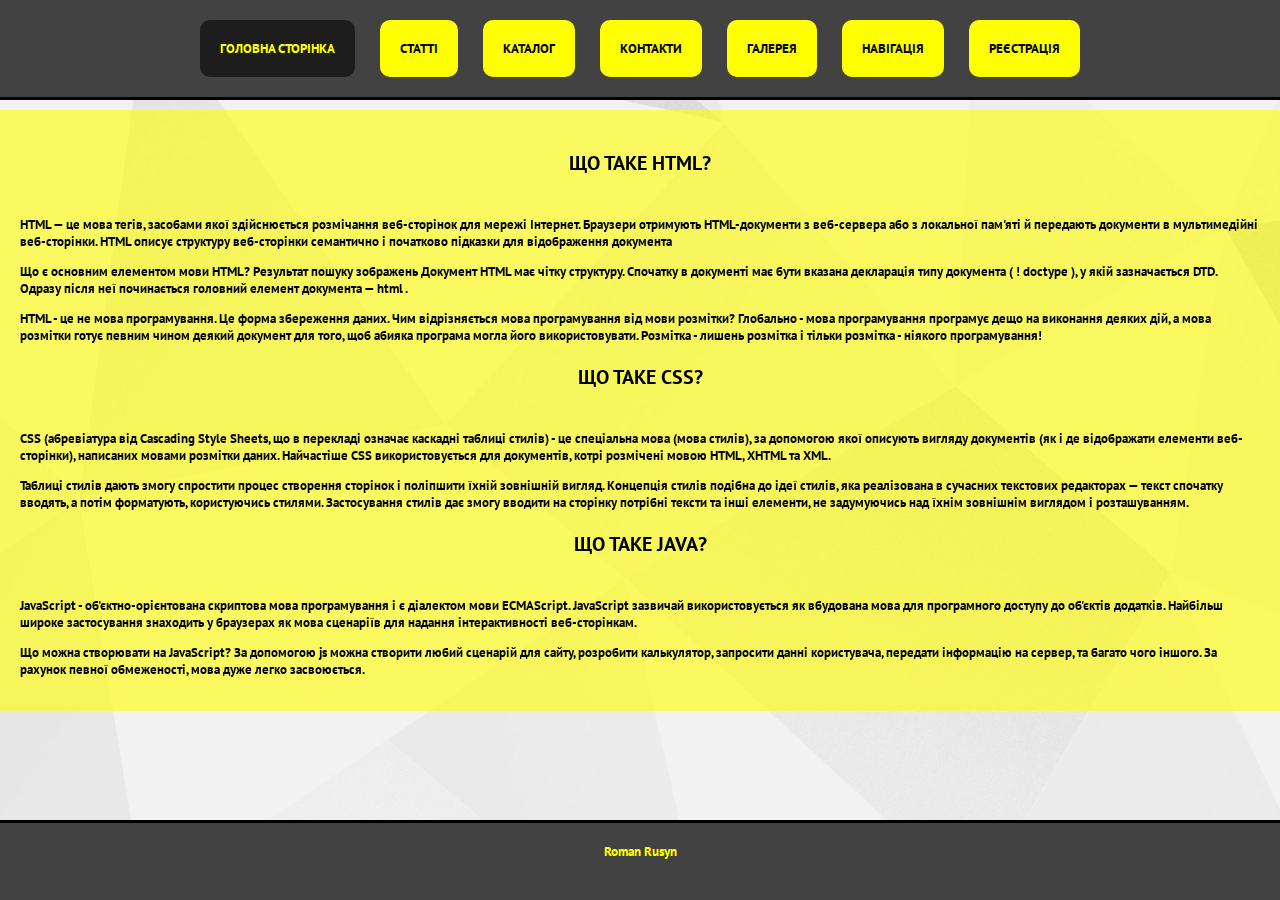
<file: index.html>
<!DOCTYPE html>
<html lang="zxx">

<head>
  <meta charset="UTF-8">
  <meta http-equiv="X-UA-Compatible" content="IE=edge">
  <meta name="viewport" content="width=device-width, initial-scale=1.0">
  <title>Main page</title>
  <link rel="preconnect" href="https://fonts.googleapis.com">
  <link rel="preconnect" href="https://fonts.gstatic.com" crossorigin>
  <link href="https://fonts.googleapis.com/css2?family=PT+Sans&display=swap" rel="stylesheet">
  <link rel="stylesheet" href="https://cdnjs.cloudflare.com/ajax/libs/font-awesome/6.2.1/css/all.min.css"
    integrity="sha512-MV7K8+y+gLIBoVD59lQIYicR65iaqukzvf/nwasF0nqhPay5w/9lJmVM2hMDcnK1OnMGCdVK+iQrJ7lzPJQd1w=="
    crossorigin="anonymous" referrerpolicy="no-referrer">
  <link rel="stylesheet" href="style/style.css">
</head>

<body>
  <div class="bg-wallpaper"></div>
  <div class="bg-overlay"></div>
  <header class="header">
    <div class="container">

      <nav class="navbar">
        <ul class="navbar-list">
          <li class="navbar-item"><a class="navbar-link active" href="index.html">Головна сторінка</a></li>
          <li class="navbar-item"><a class="navbar-link" href="pages/articles.html">Статті</a></li>
          <li class="navbar-item"><a class="navbar-link" href="pages/catalog.html">Каталог</a></li>
          <li class="navbar-item"><a class="navbar-link" href="pages/contacts.html">Контакти</a></li>
          <li class="navbar-item"><a class="navbar-link" href="pages/gallery.html">Галерея</a></li>
          <li class="navbar-item"><a class="navbar-link" href="pages/page-nav.html">Навігація</a></li>
          <li class="navbar-item"><a class="navbar-link" href="pages/registration.html">Реєстрація</a></li>
        </ul>
      </nav>
    </div>
  </header>

  <div class="content container">

    <h1>Що таке HTML?</h1>
    <p>HTML — це мова тегів, засобами якої здійснюється розмічання веб-сторінок для мережі Інтернет. Браузери
      отримують HTML-документи з веб-сервера або з локальної пам'яті й передають документи в мультимедійні
      веб-сторінки. HTML описує структуру веб-сторінки семантично і початково підказки для відображення документа </p>
    <p>Що є основним елементом мови HTML?
      Результат пошуку зображень
      Документ HTML має чітку структуру. Спочатку в документі має бути вказана декларація типу документа ( ! doctype
      ), у якій зазначається DTD. Одразу після неї починається головний елемент документа — html .</p>
    <p>HTML - це не мова програмування. Це форма збереження даних. Чим відрізняється мова програмування від мови
      розмітки? Глобально - мова програмування програмує дещо на виконання деяких дій, а мова розмітки готує певним
      чином деякий документ для того, щоб абияка програма могла його використовувати. Розмітка - лишень розмітка і
      тільки розмітка - ніякого програмування!</p>
    <h1>Що таке CSS?</h1>
    <p>CSS (абревіатура від Cascading Style Sheets, що в перекладі означає каскадні таблиці стилів) - це спеціальна
      мова (мова стилів), за допомогою якої описують вигляду документів (як і де відображати елементи веб-сторінки),
      написаних мовами розмітки даних. Найчастіше CSS використовується для документів, котрі розмічені мовою HTML,
      XHTML та XML.</p>
    <p>Таблиці стилів дають змогу спростити процес створення сторінок і поліпшити їхній зовнішній вигляд. Концепція
      стилів подібна до ідеї стилів, яка реалізована в сучасних текстових редакторах — текст спочатку вводять, а потім
      форматують, користуючись стилями. Застосування стилів дає змогу вводити на сторінку потрібні тексти та інші
      елементи, не задумуючись над їхнім зовнішнім виглядом і розташуванням.</p>
    <h1>Що таке Java?</h1>
    <p>JavaScript - об'єктно-орієнтована скриптова мова програмування і є діалектом мови ECMAScript. JavaScript зазвичай
      використовується як вбудована мова для програмного доступу до об'єктів додатків. Найбільш широке застосування
      знаходить у браузерах як мова сценаріїв для надання інтерактивності веб-сторінкам.</p>
    <p>Що можна створювати на JavaScript?
      За допомогою js можна створити любий сценарій для сайту, розробити калькулятор, запросити данні користувача,
      передати інформацію на сервер, та багато чого іншого. За рахунок певної обмеженості, мова дуже легко засвоюється.
    </p>
  </div>

  <footer class="footer">
    <div class="container">
      <div class="copyright"><i class="fa-regular fa-copyright"></i>
        <b> Roman Rusyn </b>
      </div>
    </div>
  </footer>
</body>

</html>
</file>
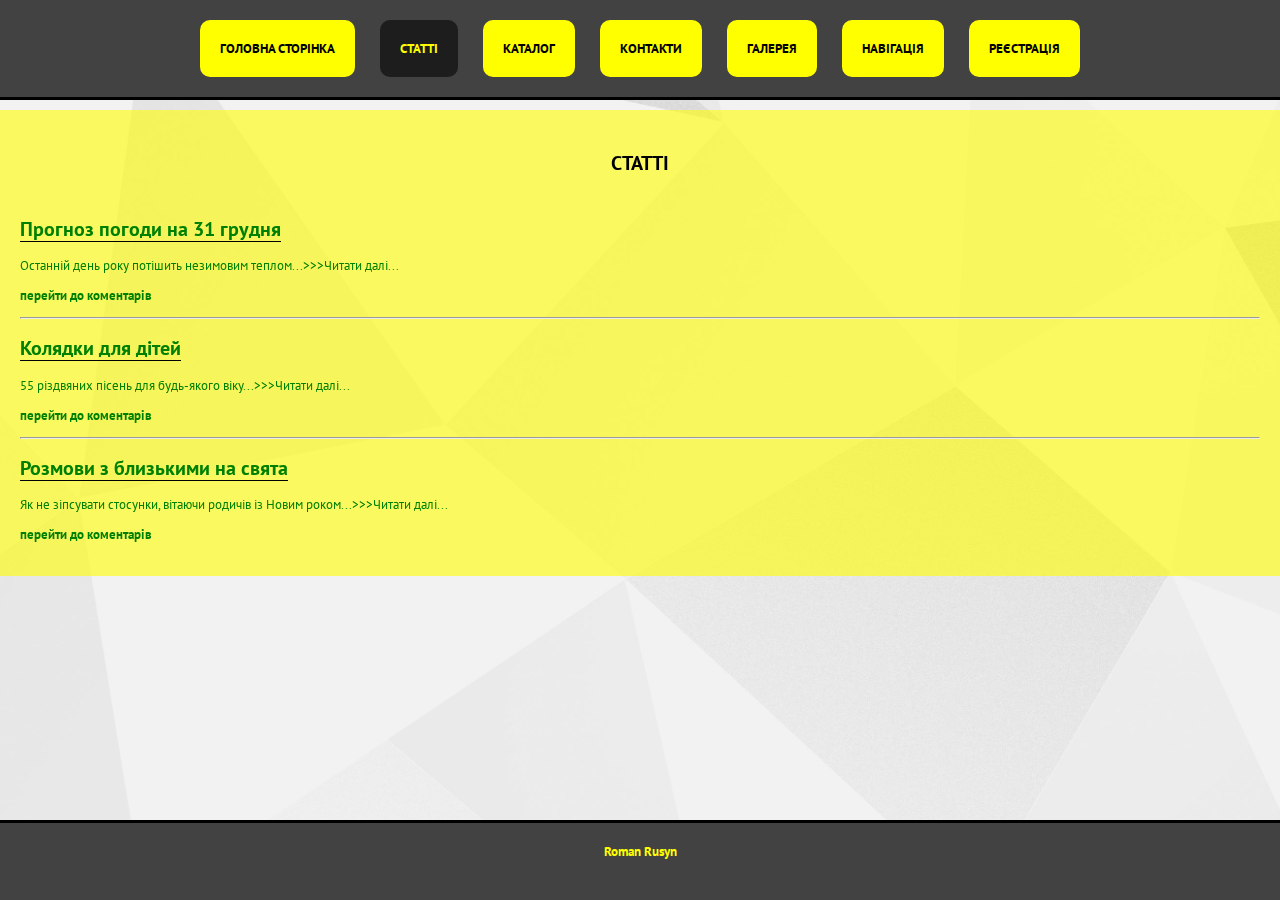
<file: pages/articles.html>
<!DOCTYPE html>
<html lang="zxx">

<head>
  <meta charset="UTF-8">
  <meta http-equiv="X-UA-Compatible" content="IE=edge">
  <meta name="viewport" content="width=device-width, initial-scale=1.0">
  <title>Articles</title>
  <link rel="preconnect" href="https://fonts.googleapis.com">
  <link rel="preconnect" href="https://fonts.gstatic.com" crossorigin>
  <link href="https://fonts.googleapis.com/css2?family=PT+Sans&display=swap" rel="stylesheet">
  <link rel="stylesheet" href="https://cdnjs.cloudflare.com/ajax/libs/font-awesome/6.2.1/css/all.min.css"
    integrity="sha512-MV7K8+y+gLIBoVD59lQIYicR65iaqukzvf/nwasF0nqhPay5w/9lJmVM2hMDcnK1OnMGCdVK+iQrJ7lzPJQd1w=="
    crossorigin="anonymous" referrerpolicy="no-referrer">
  <link rel="stylesheet" href="../style/style.css">
</head>

<body>
  <div class="bg-wallpaper"></div>
  <div class="bg-overlay"></div>
  <header class="header">
    <div class="container">

      <nav class="navbar">
        <ul class="navbar-list">
          <li class="navbar-item"><a class="navbar-link" href="../index.html">Головна сторінка</a></li>
          <li class="navbar-item"><a class="navbar-link active" href="articles.html">Статті</a></li>
          <li class="navbar-item"><a class="navbar-link" href="catalog.html">Каталог</a></li>
          <li class="navbar-item"><a class="navbar-link" href="contacts.html">Контакти</a></li>
          <li class="navbar-item"><a class="navbar-link" href="gallery.html">Галерея</a></li>
          <li class="navbar-item"><a class="navbar-link" href="page-nav.html">Навігація</a></li>
          <li class="navbar-item"><a class="navbar-link" href="registration.html">Реєстрація</a></li>
        </ul>
      </nav>
    </div>
  </header>

  <div class="content container">

    <h1>Статті</h1>

    <h2 class="new-articles">
      <a class="new-articles-link" href="articles/tsn1.html">Прогноз погоди на 31 грудня</a>
    </h2>
    <p class="new-articles-read">Останній день року потішить незимовим теплом...>>><a class="new-articles-read"
        href="articles/tsn1.html">Читати
        далі...</a></p>
    <p><a class="articles-comment" href="articles/tsn1.html#comments">перейти до коментарів</a></p>

    <hr>

    <h2 class="new-articles">
      <a class="new-articles-link" href="articles/tsn2.html">Колядки для дітей</a>
    </h2>
    <p class="new-articles-read">55 різдвяних пісень для будь-якого віку...>>><a class="new-articles-read"
        href="articles/tsn2.html">Читати далі...</a></p>
    <p><a class="articles-comment" href="articles/tsn2.html#comments">перейти до коментарів</a></p>

    <hr>

    <h2 class="new-articles">
      <a class="new-articles-link" href="articles/tsn3.html">Розмови з близькими на свята</a>
    </h2>
    <p class="new-articles-read">Як не зіпсувати стосунки, вітаючи родичів із Новим роком...>>><a
        class="new-articles-read" href="articles/tsn3.html">Читати далі...</a></p>
    <p><a class="articles-comment" href="articles/tsn3.html#comments">перейти до коментарів</a></p>
  </div>

  <footer class="footer">
    <div class="container">
      <div class="copyright"><i class="fa-regular fa-copyright"></i>
        <b> Roman Rusyn </b>
      </div>
    </div>
  </footer>
</body>

</html>
</file>
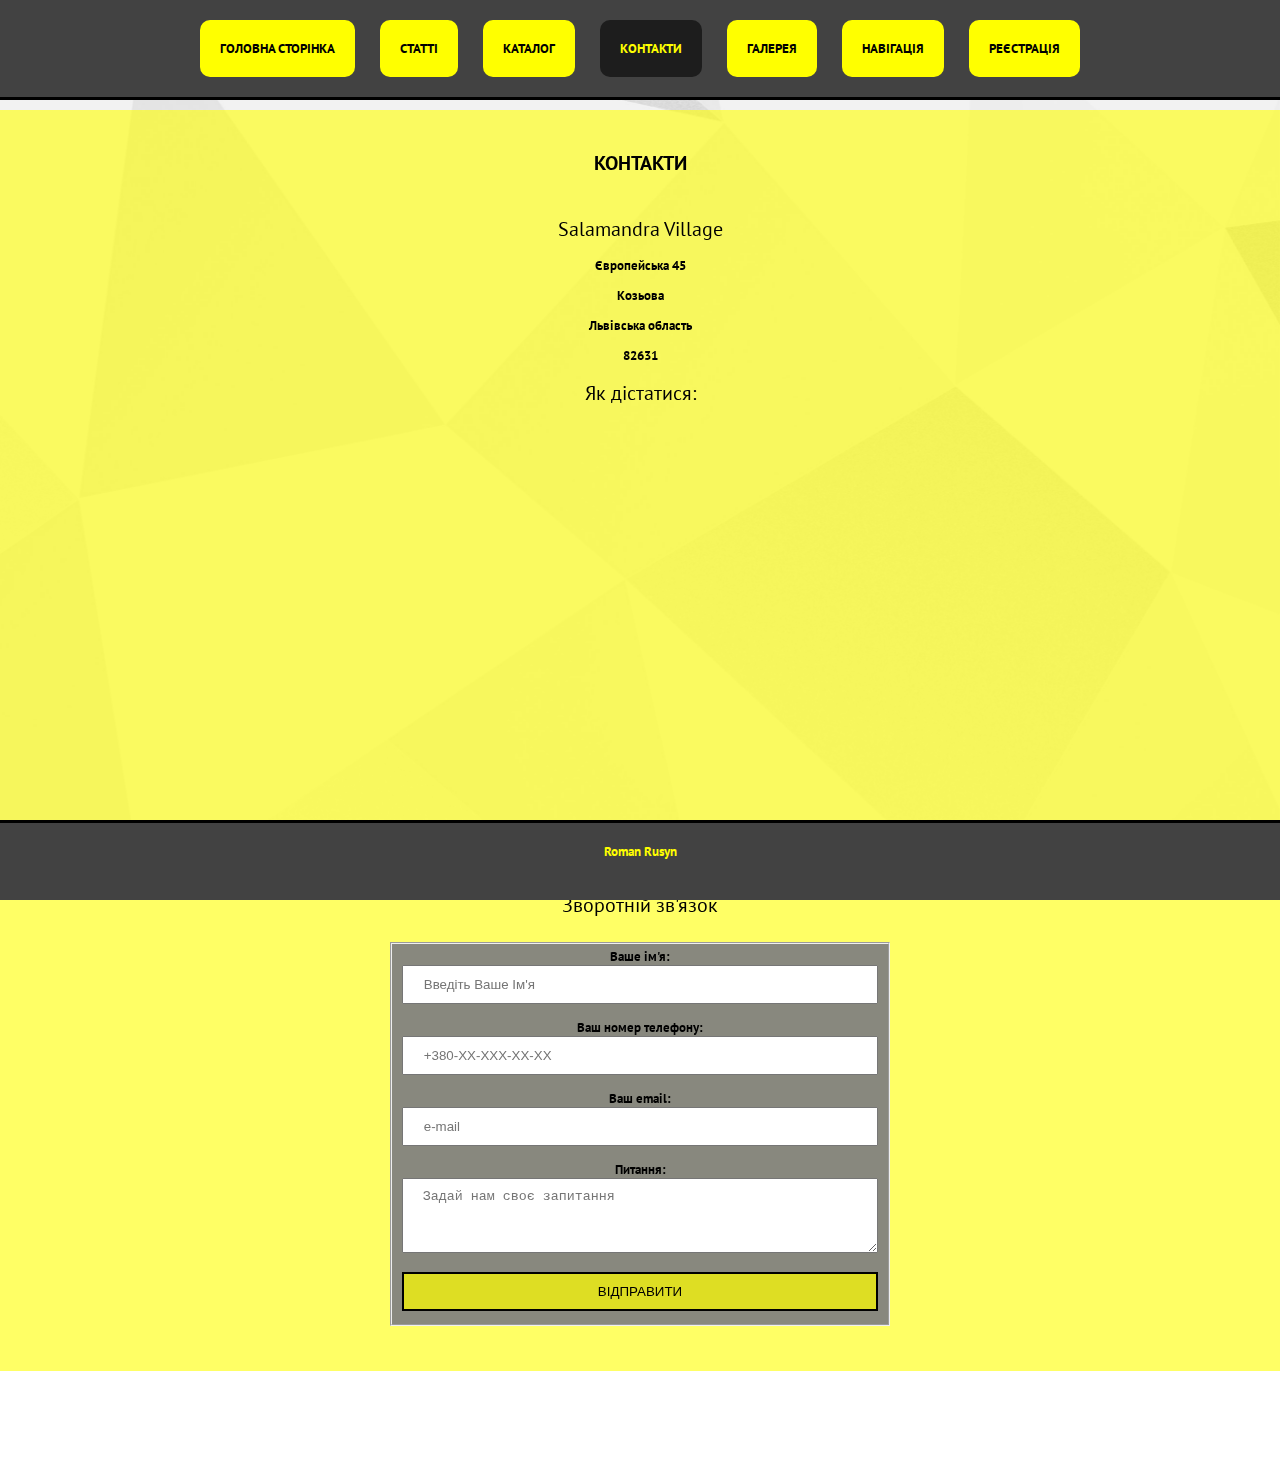
<file: pages/contacts.html>
<!DOCTYPE html>
<html lang="en">

<head>
  <meta charset="UTF-8">
  <meta http-equiv="X-UA-Compatible" content="IE=edge">
  <meta name="viewport" content="width=device-width, initial-scale=1.0">
  <title>Articles</title>
  <link rel="preconnect" href="https://fonts.googleapis.com">
  <link rel="preconnect" href="https://fonts.gstatic.com" crossorigin>
  <link href="https://fonts.googleapis.com/css2?family=PT+Sans&display=swap" rel="stylesheet">
  <link rel="stylesheet" href="https://cdnjs.cloudflare.com/ajax/libs/font-awesome/6.2.1/css/all.min.css"
    integrity="sha512-MV7K8+y+gLIBoVD59lQIYicR65iaqukzvf/nwasF0nqhPay5w/9lJmVM2hMDcnK1OnMGCdVK+iQrJ7lzPJQd1w=="
    crossorigin="anonymous" referrerpolicy="no-referrer">
  <link rel="stylesheet" href="../style/style.css">
</head>

<body>
  <div class="bg-wallpaper"></div>
  <div class="bg-overlay"></div>
  <header class="header">
    <div class="container">

      <nav class="navbar">
        <ul class="navbar-list">
          <li class="navbar-item"><a class="navbar-link" href="../index.html">Головна сторінка</a></li>
          <li class="navbar-item"><a class="navbar-link" href="articles.html">Статті</a></li>
          <li class="navbar-item"><a class="navbar-link" href="catalog.html">Каталог</a></li>
          <li class="navbar-item"><a class="navbar-link active" href="contacts.html">Контакти</a></li>
          <li class="navbar-item"><a class="navbar-link" href="gallery.html">Галерея</a></li>
          <li class="navbar-item"><a class="navbar-link" href="page-nav.html">Навігація</a></li>
          <li class="navbar-item"><a class="navbar-link" href="registration.html">Реєстрація</a></li>
        </ul>
      </nav>
    </div>
  </header>
  <div class="content container">
    <h1>Контакти</h1>
    <div class="text-center">
      <h2>Salamandra Village</h2>
      <p>Європейська 45</p>
      <p>Козьова</p>
      <p>Львівська область</p>
      <p>82631</p>
    </div>
    <div class="text-center">
      <h2>Як дістатися:</h2>
      <iframe
        src="https://www.google.com/maps/embed?pb=!1m18!1m12!1m3!1d27788.814835903875!2d23.34700719648513!3d48.9322022233777!2m3!1f0!2f0!3f0!3m2!1i1024!2i768!4f13.1!3m3!1m2!1s0x473a2784eb06e285%3A0xe707d80c9e5e0ed2!2sSalamandra%20Village!5e0!3m2!1suk!2sua!4v1672422719329!5m2!1suk!2sua"
        width="600" height="450" style="border:0;" loading="lazy">
      </iframe>
    </div>

    <h2>Зворотній зв'язок</h2>

    <div class="text-center">
      <form action="https://tests.fomenko.top/echo/index.php" method="get">
        <fieldset class="form-style">
          <div class="form-group">
            <label class="label-form" for="name">Ваше ім'я:</label>
            <input class="input-name" id="name" name="name" placeholder="Введіть ваше ім'я" type="text">
          </div>

          <div class="form-group">
            <label class="label-form" for="tel">Ваш номер телефону:</label>
            <input id="tel" type="tel" placeholder="+380-XX-XXX-XX-XX">
          </div>

          <div class="form-group">
            <label class="label-form" for="email">Ваш email:</label>
            <input id="email" type="email" placeholder="e-mail">
          </div>

          <div class="form-group">
            <label class="label-form" for="text">Питання:</label>
            <textarea name="questions" id="text" cols="30" rows="3" placeholder="Задай нам своє запитання"></textarea>
          </div>

          <div class="form-group">
            <button class="btn" type="submit">Відправити</button>
          </div>
        </fieldset>
      </form>
    </div>

  </div>
  <footer class="footer">
    <div class="container">
      <div class="copyright"><i class="fa-regular fa-copyright"></i>
        <b> Roman Rusyn </b>
      </div>
    </div>
  </footer>

</body>

</html>
</file>
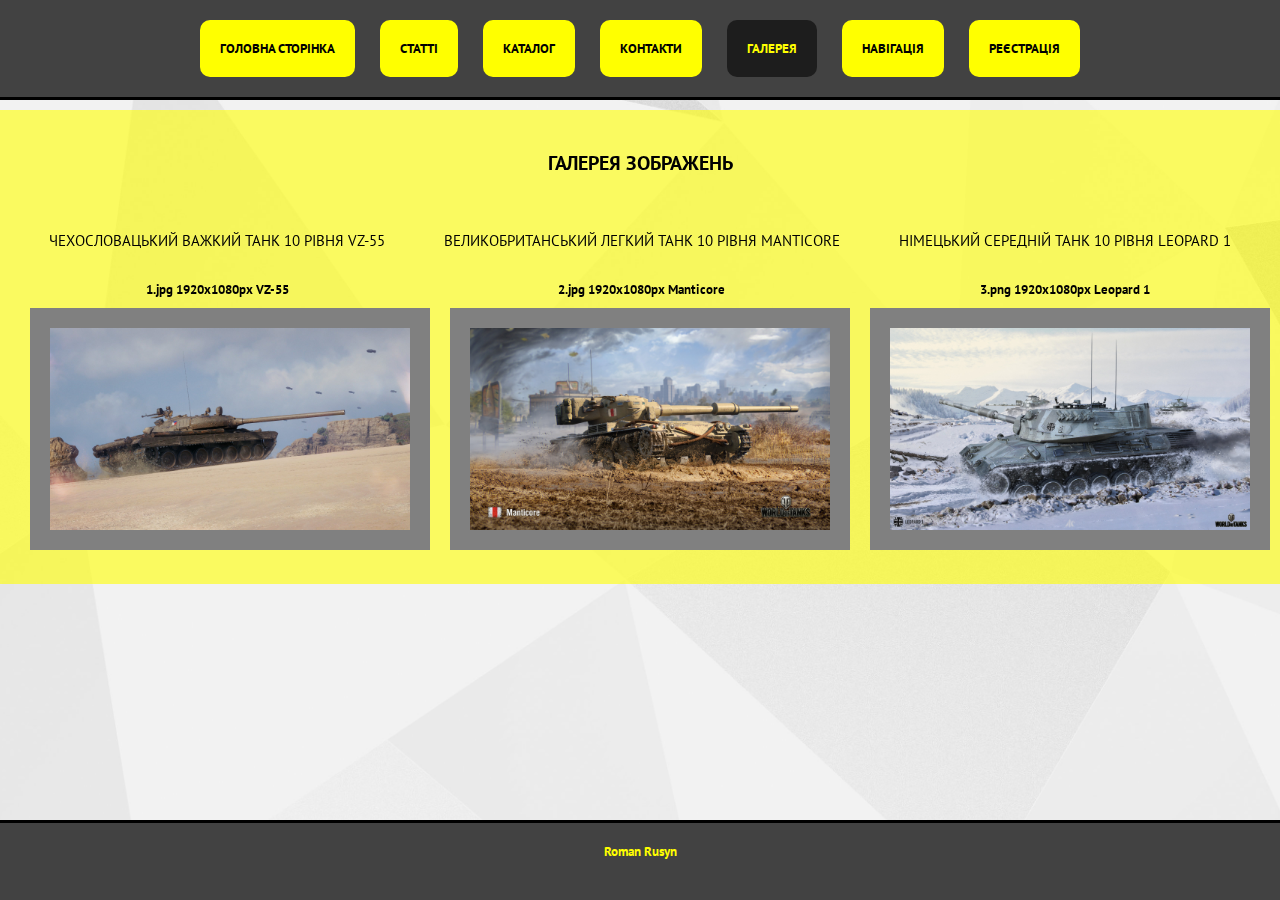
<file: pages/gallery.html>
<!DOCTYPE html>
<html lang="en">

<head>
  <meta charset="UTF-8">
  <meta http-equiv="X-UA-Compatible" content="IE=edge">
  <meta name="viewport" content="width=device-width, initial-scale=1.0">
  <title>Articles</title>
  <link rel="preconnect" href="https://fonts.googleapis.com">
  <link rel="preconnect" href="https://fonts.gstatic.com" crossorigin>
  <link href="https://fonts.googleapis.com/css2?family=PT+Sans&display=swap" rel="stylesheet">
  <link rel="stylesheet" href="https://cdnjs.cloudflare.com/ajax/libs/font-awesome/6.2.1/css/all.min.css"
    integrity="sha512-MV7K8+y+gLIBoVD59lQIYicR65iaqukzvf/nwasF0nqhPay5w/9lJmVM2hMDcnK1OnMGCdVK+iQrJ7lzPJQd1w=="
    crossorigin="anonymous" referrerpolicy="no-referrer">
  <link rel="stylesheet" href="../style/style.css">
</head>

<body>
  <div class="bg-wallpaper"></div>
  <div class="bg-overlay"></div>
  <header class="header">
    <div class="container">

      <nav class="navbar">
        <ul class="navbar-list">
          <li class="navbar-item"><a class="navbar-link" href="../index.html">Головна сторінка</a></li>
          <li class="navbar-item"><a class="navbar-link" href="articles.html">Статті</a></li>
          <li class="navbar-item"><a class="navbar-link" href="catalog.html">Каталог</a></li>
          <li class="navbar-item"><a class="navbar-link" href="contacts.html">Контакти</a></li>
          <li class="navbar-item"><a class="navbar-link active" href="gallery.html">Галерея</a></li>
          <li class="navbar-item"><a class="navbar-link" href="page-nav.html">Навігація</a></li>
          <li class="navbar-item"><a class="navbar-link" href="registration.html">Реєстрація</a></li>
        </ul>
      </nav>
    </div>
  </header>

  <div class="content container">

    <h1>Галерея зображень</h1>

    <div class="link-gallery">
      <div class="container--gallery">
        <div>
          <h3><a class="slide-link" href="#slide1" title="Натисніть для переходу на слайд 1">Чехословацький важкий танк
              10
              рівня VZ-55</a></h3>
          <div>
            <a class="slide-link" href="../pages/image/vz-55.jpg" target="_blank"
              title="Натисніть для перегляду зображення в повному розмірі">1.jpg
              1920х1080px VZ-55</a>
          </div>
        </div>
        <div>
          <h3><a class="slide-link" href="#slide2" title="Натисніть для переходу на слайд 2">Великобританський легкий
              танк
              10 рівня Manticore</a></h3>
          <div>
            <a class="slide-link" href="../pages/image/manticore.jpg" target="_blank"
              title="Натисніть для перегляду зображення в повному розмірі">2.jpg
              1920х1080px Manticore</a>
          </div>
        </div>
        <div>
          <h3><a class="slide-link" href="#slide3" title="Натисніть для переходу на слайд 3">Німецький середній танк 10
              рівня Leopard 1</a></h3>
          <div>
            <a class="slide-link" href="image/leopard-1.jpg" target="_blank"
              title="Натисніть для перегляду зображення в повному розмірі">3.png
              1920х1080px Leopard 1</a>
          </div>
        </div>
      </div>
      <div class="container--gallery">
        <div id="slide1">
          <img class="slide-gallery" src="image/vz-55.jpg" alt="Слайд 1" width="400">
        </div>
        <div id="slide2">
          <img class="slide-gallery" src="image/manticore.jpg" alt="Слайд 2" width="400">
        </div>
        <div id="slide3">
          <img class="slide-gallery" src="image/leopard-1.jpg" alt="Слайд 3" width="400">
        </div>
      </div>
    </div>
  </div>

  <footer class="footer">
    <div class="container">
      <div class="copyright"><i class="fa-regular fa-copyright"></i>
        <b> Roman Rusyn </b>
      </div>
    </div>
  </footer>

</body>

</html>
</file>
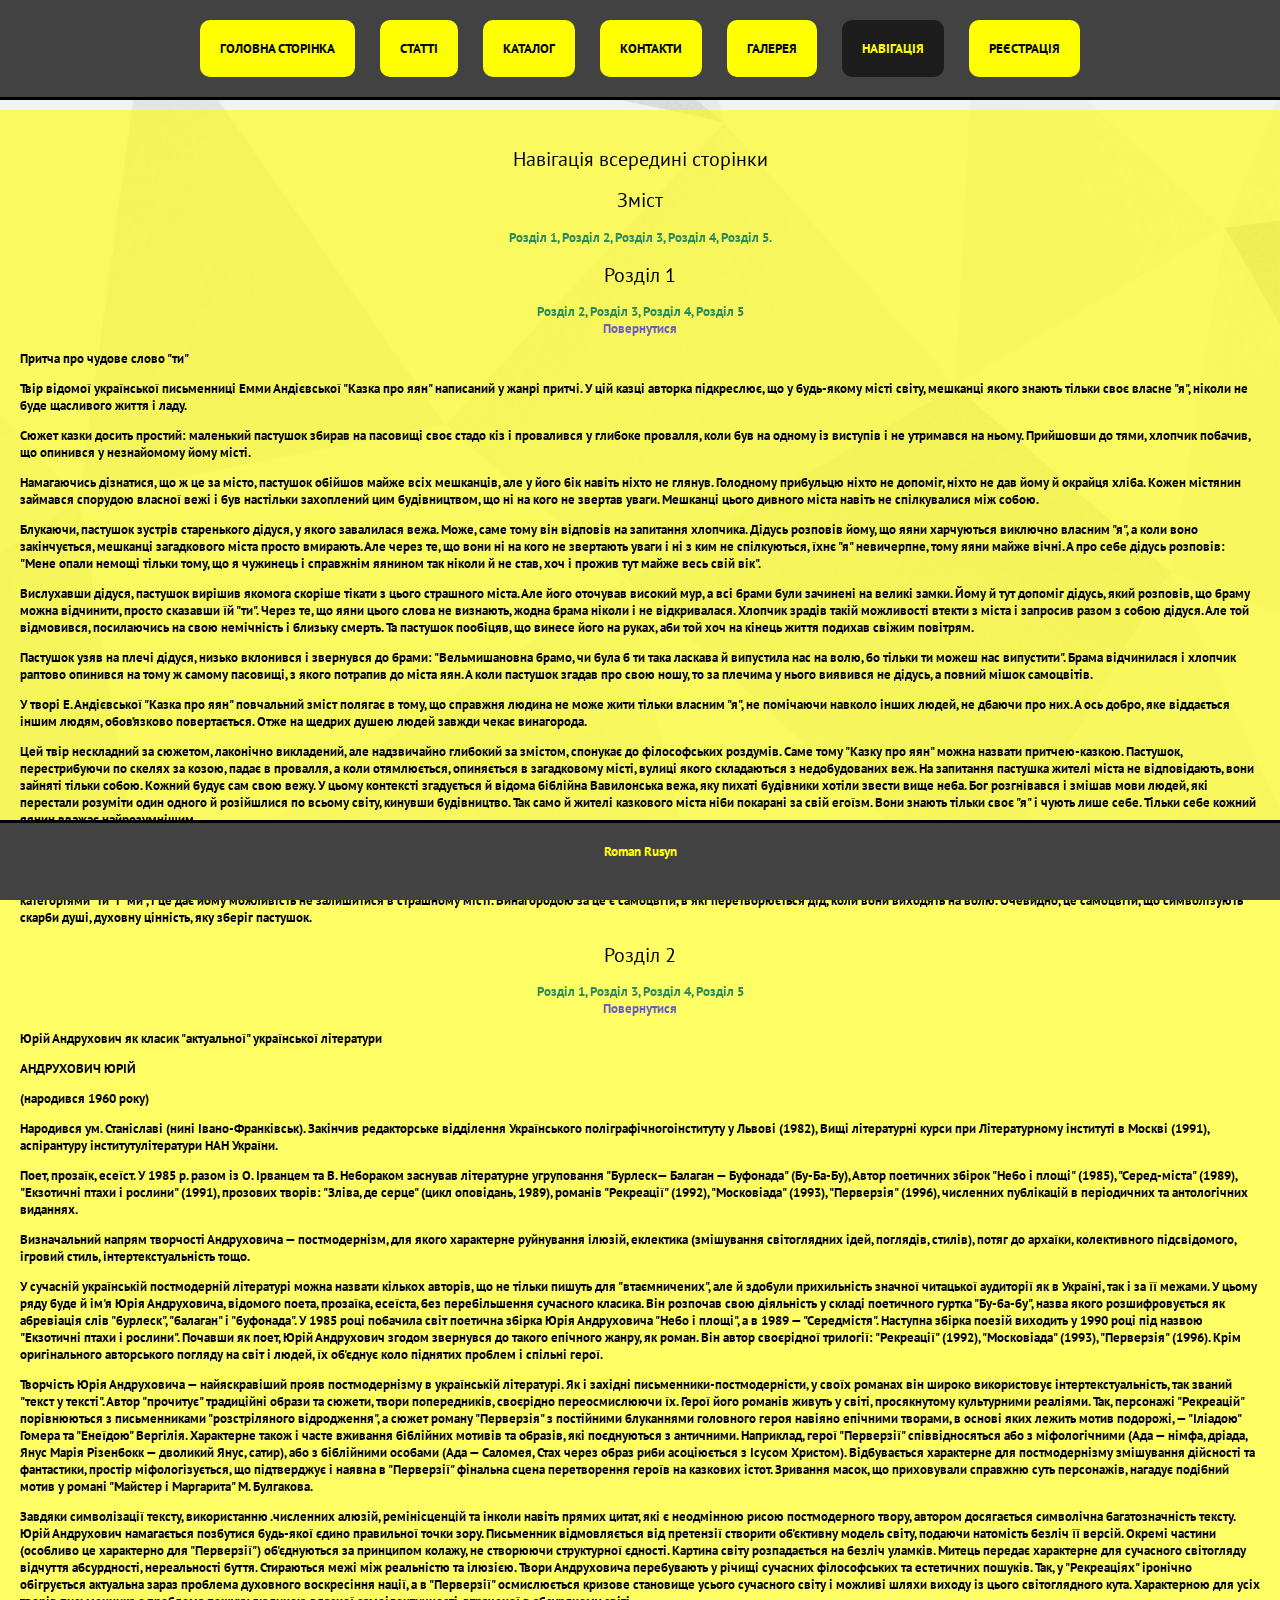
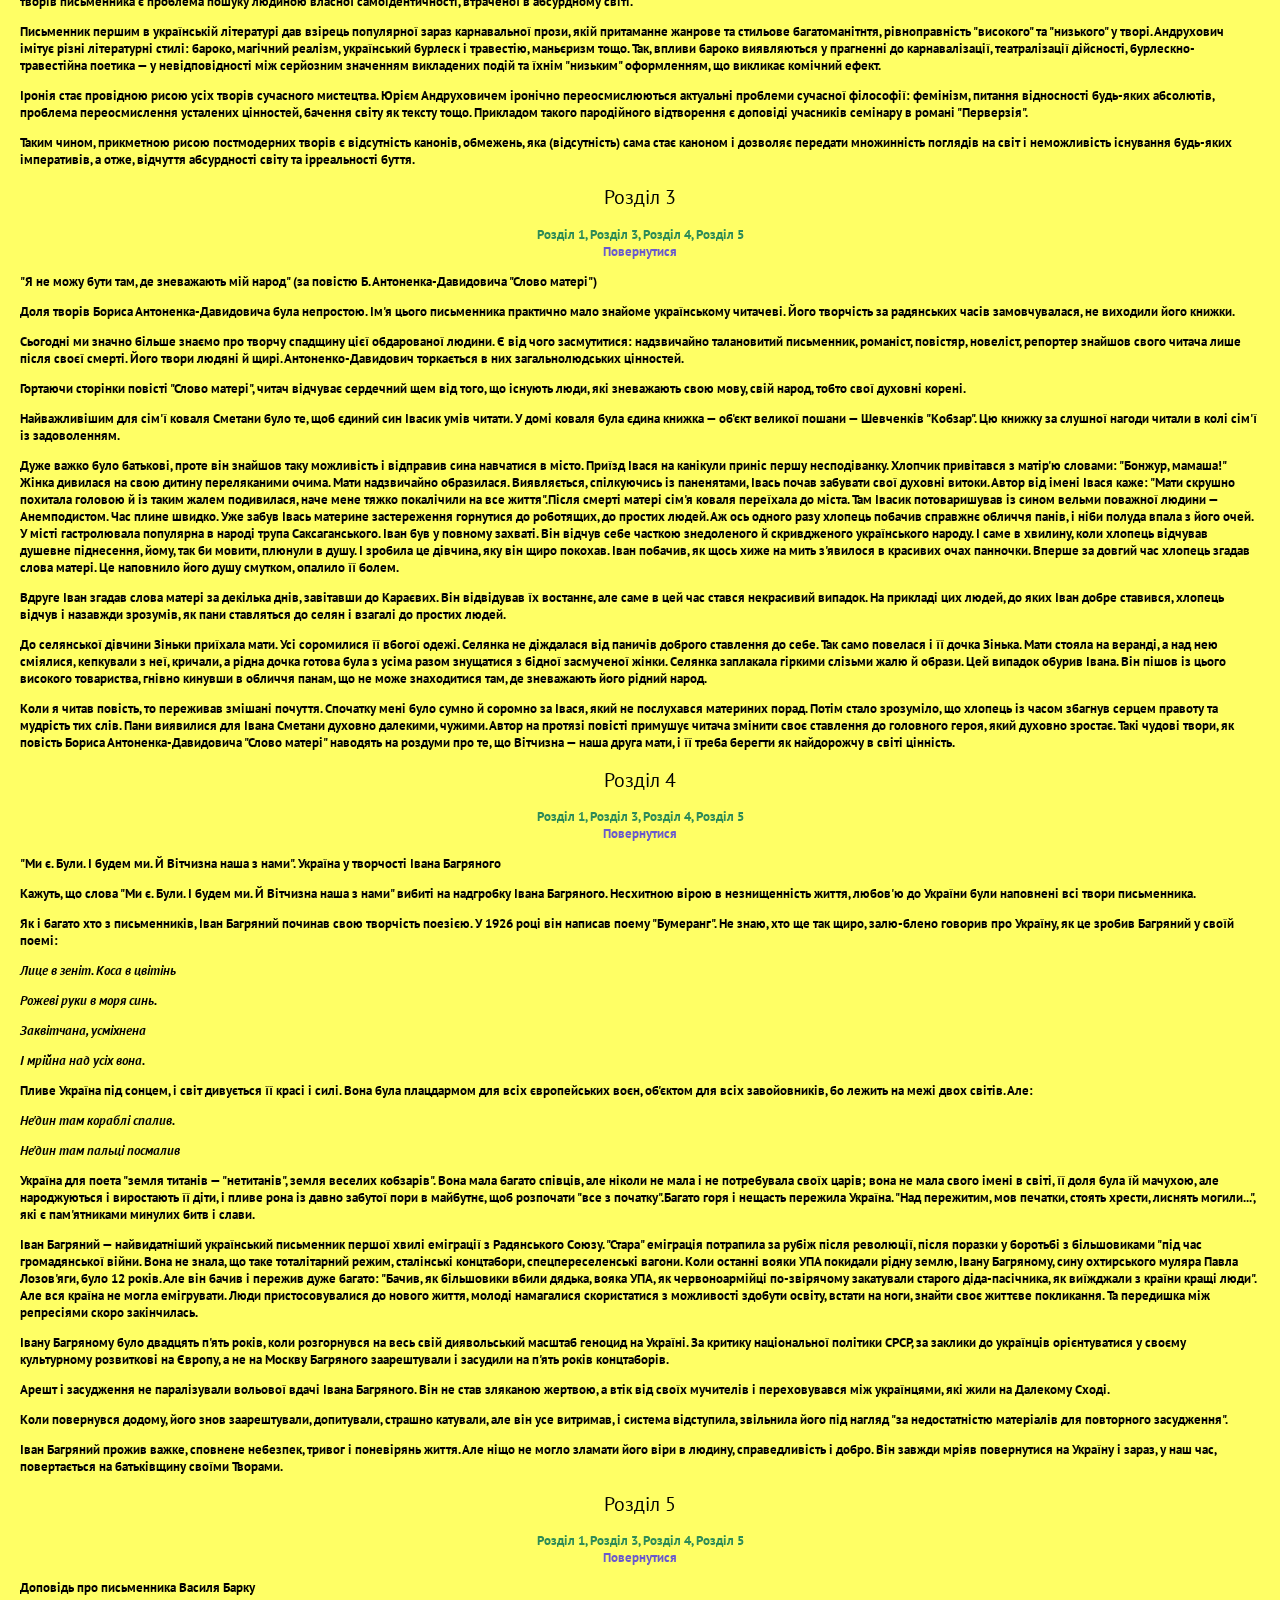
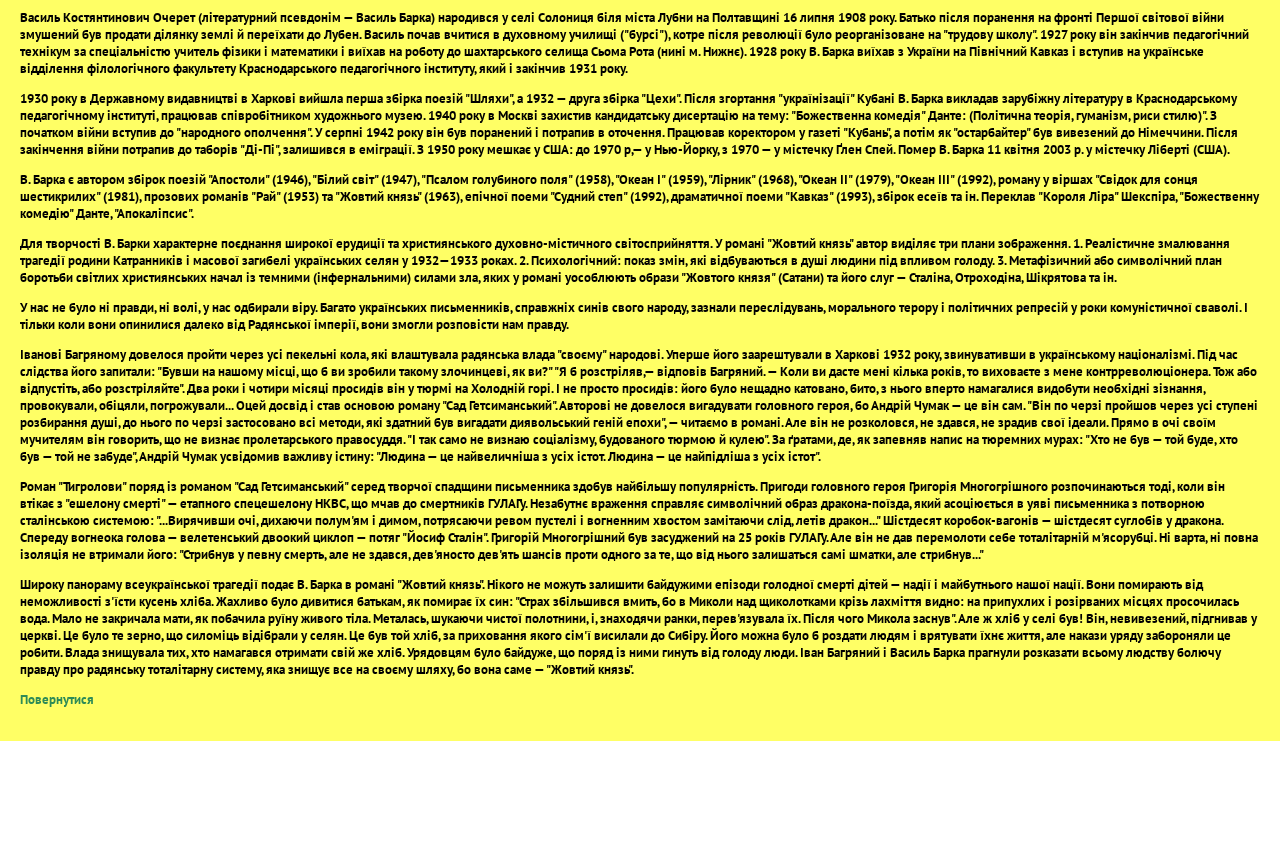
<file: pages/page-nav.html>
<!DOCTYPE html>
<html lang="zxx">

<head>
  <meta charset="UTF-8">
  <meta http-equiv="X-UA-Compatible" content="IE=edge">
  <meta name="viewport" content="width=device-width, initial-scale=1.0">
  <title>Articles</title>
  <link rel="preconnect" href="https://fonts.googleapis.com">
  <link rel="preconnect" href="https://fonts.gstatic.com" crossorigin>
  <link href="https://fonts.googleapis.com/css2?family=PT+Sans&display=swap" rel="stylesheet">
  <link rel="stylesheet" href="https://cdnjs.cloudflare.com/ajax/libs/font-awesome/6.2.1/css/all.min.css"
    integrity="sha512-MV7K8+y+gLIBoVD59lQIYicR65iaqukzvf/nwasF0nqhPay5w/9lJmVM2hMDcnK1OnMGCdVK+iQrJ7lzPJQd1w=="
    crossorigin="anonymous" referrerpolicy="no-referrer">
  <link rel="stylesheet" href="../style/style.css">
</head>

<body>
  <div class="bg-wallpaper"></div>
  <div class="bg-overlay"></div>
  <header class="header">
    <div class="container">

      <nav class="navbar">
        <ul class="navbar-list">
          <li class="navbar-item"><a class="navbar-link" href="../index.html">Головна сторінка</a></li>
          <li class="navbar-item"><a class="navbar-link" href="articles.html">Статті</a></li>
          <li class="navbar-item"><a class="navbar-link" href="catalog.html">Каталог</a></li>
          <li class="navbar-item"><a class="navbar-link" href="contacts.html">Контакти</a></li>
          <li class="navbar-item"><a class="navbar-link" href="gallery.html">Галерея</a></li>
          <li class="navbar-item"><a class="navbar-link active" href="page-nav.html">Навігація</a></li>
          <li class="navbar-item"><a class="navbar-link" href="registration.html">Реєстрація</a></li>
        </ul>
      </nav>
    </div>
  </header>

  <div class="content container">
    <h2>Навігація всередині сторінки</h2>
    <div class="anchor"><span id="nav"></span></div>
    <h2>Зміст</h2>
    <div class="inner-nav">
      <a class="sub-link" href="#r1">Розділ 1,</a>
      <a class="sub-link" href="#r2">Розділ 2,</a>
      <a class="sub-link" href="#r3">Розділ 3,</a>
      <a class="sub-link" href="#r4">Розділ 4,</a>
      <a class="sub-link" href="#r5">Розділ 5.</a>
    </div>

    <div class="anchor"><span id="r1"></span></div>
    <h2>Розділ 1</h2>
    <div class="inner-nav">
      <a class="sub-link" href="#r2">Розділ 2,</a>
      <a class="sub-link" href="#r3">Розділ 3,</a>
      <a class="sub-link" href="#r4">Розділ 4,</a>
      <a class="sub-link" href="#r5">Розділ 5</a>
      <br>
      <a class="return" href="#nav">Повернутися</a>
    </div>


    <p><b>Притча про чудове слово "ти"</b></p>
    <p>Твір відомої української письменниці Емми Андієвської "Казка про яян" написаний у жанрі притчі. У цій казці
      авторка
      підкреслює, що у будь-якому місті світу, мешканці якого знають тільки своє власне "я", ніколи не буде щасливого
      життя і ладу.</p>
    <p>Сюжет казки досить простий: маленький пастушок збирав на пасовищі своє стадо кіз і провалився у глибоке провалля,
      коли був на одному із виступів і не утримався на ньому. Прийшовши до тями, хлопчик побачив, що опинився у
      незнайомому йому місті.</p>
    <p>Намагаючись дізнатися, що ж це за місто, пастушок обійшов майже всіх мешканців, але у його бік навіть ніхто не
      глянув. Голодному прибульцю ніхто не допоміг, ніхто не дав йому й окрайця хліба. Кожен містянин займався спорудою
      власної вежі і був настільки захоплений цим будівництвом, що ні на кого не звертав уваги. Мешканці цього дивного
      міста навіть не спілкувалися між собою.</p>
    <p>Блукаючи, пастушок зустрів старенького дідуся, у якого завалилася вежа. Може, саме тому він відповів на запитання
      хлопчика. Дідусь розповів йому, що яяни харчуються виключно власним "я", а коли воно закінчується, мешканці
      загадкового міста просто вмирають. Але через те, що вони ні на кого не звертають уваги і ні з ким не спілкуються,
      їхнє "я" невичерпне, тому яяни майже вічні. А про себе дідусь розповів: "Мене опали немощі тільки тому, що я
      чужинець і справжнім яянином так ніколи й не став, хоч і прожив тут майже весь свій вік".</p>
    <p>Вислухавши дідуся, пастушок вирішив якомога скоріше тікати з цього страшного міста. Але його оточував високий
      мур,
      а всі брами були зачинені на великі замки. Йому й тут допоміг дідусь, який розповів, що браму можна відчинити,
      просто сказавши їй "ти". Через те, що яяни цього слова не визнають, жодна брама ніколи і не відкривалася. Хлопчик
      зрадів такій можливості втекти з міста і запросив разом з собою дідуся. Але той відмовився, посилаючись на свою
      немічність і близьку смерть. Та пастушок пообіцяв, що винесе його на руках, аби той хоч на кінець життя подихав
      свіжим повітрям.</p>
    <p>Пастушок узяв на плечі дідуся, низько вклонився і звернувся до брами: "Вельмишановна брамо, чи була б ти така
      ласкава й випустила нас на волю, бо тільки ти можеш нас випустити". Брама відчинилася і хлопчик раптово опинився
      на
      тому ж самому пасовищі, з якого потрапив до міста яян. А коли пастушок згадав про свою ношу, то за плечима у нього
      виявився не дідусь, а повний мішок самоцвітів.</p>
    <p>У творі Е. Андієвської "Казка про яян" повчальний зміст полягає в тому, що справжня людина не може жити тільки
      власним "я", не помічаючи навколо інших людей, не дбаючи про них. А ось добро, яке віддається іншим людям,
      обов’язково повертається. Отже на щедрих душею людей завжди чекає винагорода.</p>
    <p>Цей твір нескладний за сюжетом, лаконічно викладений, але надзвичайно глибокий за змістом, спонукає до
      філософських
      роздумів. Саме тому "Казку про яян" можна назвати притчею-казкою. Пастушок, перестрибуючи по скелях за козою,
      падає
      в провалля, а коли отямлюється, опиняється в загадковому місті, вулиці якого складаються з недобудованих веж. На
      запитання пастушка жителі міста не відповідають, вони зайняті тільки собою. Кожний будує сам свою вежу. У цьому
      контексті згадується й відома біблійна Вавилонська вежа, яку пихаті будівники хотіли звести вище неба. Бог
      розгнівався і змішав мови людей, які перестали розуміти один одного й розійшлися по всьому світу, кинувши
      будівництво. Так само й жителі казкового міста ніби покарані за свій егоїзм. Вони знають тільки своє "я" і чують
      лише себе. Тільки себе кожний яянин вважає найрозумнішим.</p>
    <p>Жодний яянин не може вимовити просте слово "ти", оскільки в їхніх устах воно неодмінно обертається на "я". І
      виходить, що жителі міста приречені на безсмертне існування, яке нічим не примітне, адже парадоксальною видається
      ситуація, в якій сенс буття людини полягає в безкінечному будуванні вежі власної пихатості й егоїзму, вежі
      власного
      "я". Пастушок не хоче перетворюватися на яянина, він готовий не просто сам вибратися за межі міста, а й допомогти
      старому. Хоч дідок і відмовляється, проте пастушок бере його на плечі, бо хоче, щоб бодай перед смертю старий
      вдихнув свіжого повітря. Пастушок мислить категоріями "ти" і "ми", і це дає йому можливість не залишитися в
      страшному місті. Винагородою за це є самоцвіти, в які перетворюється дід, коли вони виходять на волю. Очевидно, це
      самоцвіти, що символізують скарби душі, духовну цінність, яку зберіг пастушок.</p>

    <div class="anchor"><span id="r2"></span></div>
    <h2>Розділ 2</h2>
    <div class="inner-nav">
      <a class="sub-link" href="#r1">Розділ 1,</a>
      <a class="sub-link" href="#r3">Розділ 3,</a>
      <a class="sub-link" href="#r4">Розділ 4,</a>
      <a class="sub-link" href="#r5">Розділ 5</a>
      <br>
      <a class="return" href="#nav">Повернутися</a>
    </div>

    <p><b>Юрій Андрухович як класик "актуальної" української літератури</b></p>
    <p>АНДРУХОВИЧ ЮРІЙ</p>
    <p>(народився 1960 року)</p>
    <p>Народився ум. Станіславі (нині Івано-Франківськ). Закінчив редакторське відділення Українського
      поліграфічногоінституту у Львові (1982), Вищі літературні курси при Літературному інституті в Москві (1991),
      аспірантуру інститутулітератури НАН України.</p>
    <p>Поет, прозаїк, есеїст. У 1985 р. разом із О. Ірванцем та В. Небораком заснував літературне угруповання "Бурлеск—
      Балаган — Буфонада" (Бу-Ба-Бу), Автор поетичних збірок "Небо і площі" (1985), "Серед-міста" (1989), "Екзотичні
      птахи
      і рослини" (1991), прозових творів: "Зліва, де серце" (цикл оповідань, 1989), романів "Рекреації" (1992),
      "Московіада" (1993), "Перверзія" (1996), численних публікацій в періодичних та антологічних виданнях.</p>
    <p>Визначальний напрям творчості Андруховича — постмодернізм, для якого характерне руйнування ілюзій, еклектика
      (змішування світоглядних ідей, поглядів, стилів), потяг до архаїки, колективного підсвідомого, ігровий стиль,
      інтертекстуальність тощо.</p>
    <p>У сучасній українській постмодерній літературі можна назвати кількох авторів, що не тільки пишуть для
      "втаємничених", але й здобули прихильність значної читацької аудиторії як в Україні, так і за її межами. У цьому
      ряду буде й ім'я Юрія Андруховича, відомого поета, прозаїка, есеїста, без перебільшення сучасного класика. Він
      розпочав свою діяльність у складі поетичного гуртка "Бу-ба-бу", назва якого розшифровується як абревіація слів
      "бурлеск", "балаган" і "буфонада". У 1985 році побачила світ поетична збірка Юрія Андруховича "Небо і площі", а в
      1989 — "Середмістя". Наступна збірка поезій виходить у 1990 році під назвою "Екзотичні птахи і рослини". Почавши
      як
      поет, Юрій Андрухович згодом звернувся до такого епічного жанру, як роман. Він автор своєрідної трилогії:
      "Рекреації" (1992), "Московіада" (1993), "Перверзія" (1996). Крім оригінального авторського погляду на світ і
      людей,
      їх об'єднує коло піднятих проблем і спільні герої.</p>
    <p>Творчість Юрія Андруховича — найяскравіший прояв постмодернізму в українській літературі. Як і західні
      письменники-постмодерністи, у своїх романах він широко використовує інтертекстуальність, так званий "текст у
      тексті". Автор "прочитує" традиційні образи та сюжети, твори попередників, своєрідно переосмислюючи їх. Герої його
      романів живуть у світі, просякнутому культурними реаліями. Так, персонажі "Рекреацій" порівнюються з письменниками
      "розстріляного відродження", а сюжет роману "Перверзія" з постійними блуканнями головного героя навіяно епічними
      творами, в основі яких лежить мотив подорожі, — "Іліадою" Гомера та "Енеїдою" Вергілія. Характерне також і часте
      вживання біблійних мотивів та образів, які поєднуються з античними. Наприклад, герої "Перверзії" співвідносяться
      або
      з міфологічними (Ада — німфа, дріада, Янус Марія Різенбокк — дволикий Янус, сатир), або з біблійними особами (Ада
      —
      Саломея, Стах через образ риби асоціюється з Ісусом Христом). Відбувається характерне для постмодернізму
      змішування
      дійсності та фантастики, простір міфологізується, що підтверджує і наявна в "Перверзії" фінальна сцена
      перетворення
      героїв на казкових істот. Зривання масок, що приховували справжню суть персонажів, нагадує подібний мотив у романі
      "Майстер і Маргарита" М. Булгакова.</p>
    <p>Завдяки символізації тексту, використанню .численних алюзій, ремінісценцій та інколи навіть прямих цитат, які є
      неодмінною рисою постмодерного твору, автором досягається символічна багатозначність тексту. Юрій Андрухович
      намагається позбутися будь-якої єдино правильної точки зору. Письменник відмовляється від претензії створити
      об'єктивну модель світу, подаючи натомість безліч її версій. Окремі частини (особливо це характерно для
      "Перверзії")
      об'єднуються за принципом колажу, не створюючи структурної єдності. Картина світу розпадається на безліч уламків.
      Митець передає характерне для сучасного світогляду відчуття абсурдності, нереальності буття. Стираються межі між
      реальністю та ілюзією. Твори Андруховича перебувають у річищі сучасних філософських та естетичних пошуків. Так, у
      "Рекреаціях" іронічно обігрується актуальна зараз проблема духовного воскресіння нації, а в "Перверзії"
      осмислюється
      кризове становище усього сучасного світу і можливі шляхи виходу із цього світоглядного кута. Характерною для усіх
      творів письменника є проблема пошуку людиною власної самоідентичності, втраченої в абсурдному світі.</p>
    <p>Письменник першим в українській літературі дав взірець популярної зараз карнавальної прози, якій притаманне
      жанрове
      та стильове багатоманітнтя, рівноправність "високого" та "низького" у творі. Андрухович імітує різні літературні
      стилі: бароко, магічний реалізм, український бурлеск і травестію, маньєризм тощо. Так, впливи бароко виявляються у
      прагненні до карнавалізації, театралізації дійсності, бурлескно-травестійна поетика — у невідповідності між
      серйозним значенням викладених подій та їхнім "низьким" оформленням, що викликає комічний ефект.</p>
    <p>Іронія стає провідною рисою усіх творів сучасного мистецтва. Юрієм Андруховичем іронічно переосмислюються
      актуальні
      проблеми сучасної філософії: фемінізм, питання відносності будь-яких абсолютів, проблема переосмислення усталених
      цінностей, бачення світу як тексту тощо. Прикладом такого пародійного відтворення є доповіді учасників семінару в
      романі "Перверзія".</p>
    <p>Таким чином, прикметною рисою постмодерних творів є відсутність канонів, обмежень, яка (відсутність) сама стає
      каноном і дозволяє передати множинність поглядів на світ і неможливість існування будь-яких імперативів, а отже,
      відчуття абсурдності світу та ірреальності буття.</p>

    <div class="anchor"><span id="r3"></span></div>
    <h2>Розділ 3</h2>
    <div class="inner-nav">
      <a class="sub-link" href="#r1">Розділ 1,</a>
      <a class="sub-link" href="#r2">Розділ 3,</a>
      <a class="sub-link" href="#r4">Розділ 4,</a>
      <a class="sub-link" href="#r5">Розділ 5</a>
      <br>
      <a class="return" href="#nav">Повернутися</a>
    </div>
    <p><b>"Я не можу бути там, де зневажають мій народ" (за повістю Б. Антоненка-Давидовича "Слово матері")</b></p>
    <p>Доля творів Бориса Антоненка-Давидовича була непростою. Ім'я цього письменника практично мало знайоме
      українському
      читачеві. Його творчість за радянських часів замовчувалася, не виходили його книжки.</p>
    <p>Сьогодні ми значно більше знаємо про творчу спадщину цієї обдарованої людини. Є від чого засмутитися: надзвичайно
      талановитий письменник, романіст, повістяр, новеліст, репортер знайшов свого читача лише після своєї смерті. Його
      твори людяні й щирі. Антоненко-Давидович торкається в них загальнолюдських цінностей.</p>
    <p>Гортаючи сторінки повісті "Слово матері", читач відчуває сердечний щем від того, що існують люди, які зневажають
      свою мову, свій народ, тобто свої духовні корені.</p>
    <p>Найважливішим для сім'ї коваля Сметани було те, щоб єдиний син Івасик умів читати. У домі коваля була єдина
      книжка
      — об'єкт великої пошани — Шевченків "Кобзар". Цю книжку за слушної нагоди читали в колі сім'ї із задоволенням.</p>
    <p>Дуже важко було батькові, проте він знайшов таку можливість і відправив сина навчатися в місто. Приїзд Івася на
      канікули приніс першу несподіванку. Хлопчик привітався з матір'ю словами: "Бонжур, мамаша!" Жінка дивилася на свою
      дитину переляканими очима. Мати надзвичайно образилася. Виявляється, спілкуючись із паненятами, Івась почав
      забувати
      свої духовні витоки. Автор від імені Івася каже: "Мати скрушно похитала головою й із таким жалем подивилася, наче
      мене тяжко покалічили на все життя".Після смерті матері сім'я коваля переїхала до міста. Там Івасик потоваришував
      із
      сином вельми поважної людини —
      Анемподистом. Час плине швидко. Уже забув Івась материне застереження горнутися до роботящих, до простих людей. Аж
      ось одного разу хлопець побачив справжнє обличчя панів, і ніби полуда впала з його очей. У місті гастролювала
      популярна в народі трупа Саксаганського. Іван був у повному захваті. Він відчув себе часткою знедоленого й
      скривдженого українського народу. І саме в хвилину, коли хлопець відчував душевне піднесення, йому, так би мовити,
      плюнули в душу. І зробила це дівчина, яку він щиро покохав. Іван побачив, як щось хиже на мить з'явилося в
      красивих
      очах панночки. Вперше за довгий час хлопець згадав слова матері. Це наповнило його душу смутком, опалило її болем.
    </p>
    <p>Вдруге Іван згадав слова матері за декілька днів, завітавши до Караєвих. Він відвідував їх востаннє, але саме в
      цей
      час стався некрасивий випадок. На прикладі цих людей, до яких Іван добре ставився, хлопець відчув і назавжди
      зрозумів, як пани ставляться до селян і взагалі до простих людей.</p>
    <p>До селянської дівчини Зіньки приїхала мати. Усі соромилися її вбогої одежі. Селянка не діждалася від паничів
      доброго ставлення до себе. Так само повелася і її дочка Зінька. Мати стояла на веранді, а над нею сміялися,
      кепкували з неї, кричали, а рідна дочка готова була з усіма разом знущатися з бідної засмученої жінки. Селянка
      заплакала гіркими слізьми жалю й образи. Цей випадок обурив Івана. Він пішов із цього високого товариства, гнівно
      кинувши в обличчя панам, що не може знаходитися там, де зневажають його рідний народ.</p>
    <p>Коли я читав повість, то переживав змішані почуття. Спочатку мені було сумно й соромно за Івася, який не
      послухався
      материних порад. Потім стало зрозуміло, що хлопець із часом збагнув серцем правоту та мудрість тих слів. Пани
      виявилися для Івана Сметани духовно далекими, чужими. Автор на протязі повісті примушує читача змінити своє
      ставлення до головного героя, який духовно зростає. Такі чудові твори, як повість Бориса Антоненка-Давидовича
      "Слово
      матері" наводять на роздуми про те, що Вітчизна — наша друга мати, і її треба берегти як найдорожчу в світі
      цінність.</p>

    <div class="anchor"><span id="r4"></span></div>
    <h2>Розділ 4</h2>
    <div class="inner-nav">
      <a class="sub-link" href="#r1">Розділ 1,</a>
      <a class="sub-link" href="#r2">Розділ 3,</a>
      <a class="sub-link" href="#r3">Розділ 4,</a>
      <a class="sub-link" href="#r5">Розділ 5</a>
      <br>
      <a class="return" href="#nav">Повернутися</a>
    </div>
    <p><b>"Ми є. Були. І будем ми. Й Вітчизна наша з нами". Україна у творчості Івана Багряного</b></p>
    <p>Кажуть, що слова "Ми є. Були. І будем ми. Й Вітчизна наша з нами" вибиті на надгробку Івана Багряного. Несхитною
      вірою в незнищенність життя, любов'ю до України були наповнені всі твори письменника.</p>
    <p>Як і багато хто з письменників, Іван Багряний починав свою творчість поезією. У 1926 році він написав поему
      "Бумеранг". Не знаю, хто ще так щиро, залю-блено говорив про Україну, як це зробив Багряний у своїй поемі:</p>
    <p><i>Лице в зеніт. Коса в цвітінь</i> </p>
    <p><i>Рожеві руки в моря синь.</i> </p>
    <p><i>Заквітчана, усміхнена</i> </p>
    <p><i>І мрійна над усіх вона.</i> </p>
    <p>Пливе Україна під сонцем, і світ дивується її красі і силі. Вона була плацдармом для всіх європейських воєн,
      об'єктом для всіх завойовників, бо лежить на межі двох світів. Але:</p>
    <p><i>Не'дин там кораблі спалив.</i></p>
    <p><i>Не'дин там пальці посмалив</i></p>
    <p>Україна для поета "земля титанів — "нетитанів", земля веселих кобзарів". Вона мала багато співців, але ніколи не
      мала і не потребувала своїх царів; вона не мала свого імені в світі, її доля була їй мачухою, але народжуються і
      виростають її діти, і пливе рона із давно забутої пори в майбутнє, щоб розпочати "все з початку".Багато горя і
      нещасть пережила Україна. "Над пережитим, мов печатки, стоять хрести, лиснять могили...", які є пам'ятниками
      минулих
      битв і слави.</p>
    <p>Іван Багряний — найвидатніший український письменник першої хвилі еміграції з Радянського Союзу. "Стара"
      еміграція
      потрапила за рубіж після революції, після поразки у боротьбі з більшовиками "під час громадянської війни. Вона не
      знала, що таке тоталітарний режим, сталінські концтабори, спецпереселенські вагони. Коли останні вояки УПА
      покидали
      рідну землю, Івану Багряному, сину охтирського муляра Павла Лозов'яги, було 12 років. Але він бачив і пережив дуже
      багато: "Бачив, як більшовики вбили дядька, вояка УПА, як червоноармійці по-звірячому закатували старого
      діда-пасічника, як виїжджали з країни кращі люди". Але вся країна не могла емігрувати. Люди пристосовувалися до
      нового життя, молоді намагалися скористатися з можливості здобути освіту, встати на ноги, знайти своє життєве
      покликання. Та передишка між репресіями скоро закінчилась.</p>
    <p>Івану Багряному було двадцять п'ять років, коли розгорнувся на весь свій диявольський масштаб геноцид на Україні.
      За критику національної політики СРСР, за заклики до українців орієнтуватися у своєму культурному розвиткові на
      Європу, а не на Москву Багряного заарештували і засудили на п'ять років концтаборів.</p>
    <p>Арешт і засудження не паралізували вольової вдачі Івана Багряного. Він не став зляканою жертвою, а втік від своїх
      мучителів і переховувався між українцями, які жили на Далекому Сході.</p>
    <p>Коли повернувся додому, його знов заарештували, допитували, страшно катували, але він усе витримав, і система
      відступила, звільнила його під нагляд "за недостатністю матеріалів для повторного засудження".</p>
    <p>Іван Багряний прожив важке, сповнене небезпек, тривог і поневірянь життя. Але ніщо не могло зламати його віри в
      людину, справедливість і добро. Він завжди мріяв повернутися на Україну і зараз, у наш час, повертається на
      батьківщину своїми Творами. </p>

    <div class="anchor"><span id="r5"></span></div>
    <h2>Розділ 5</h2>
    <div class="inner-nav">
      <a class="sub-link" href="#r1">Розділ 1,</a>
      <a class="sub-link" href="#r2">Розділ 3,</a>
      <a class="sub-link" href="#r3">Розділ 4,</a>
      <a class="sub-link" href="#r4">Розділ 5</a>
      <br>
      <a class="return" href="#nav">Повернутися</a>
    </div>
    <p><b>Доповідь про письменника Василя Барку</b></p>
    <p>Василь Костянтинович Очерет (літературний псевдонім — Василь Барка) народився у селі Солониця біля міста Лубни на
      Полтавщині 16 липня 1908 року. Батько після поранення на фронті Першої світової війни змушений був продати ділянку
      землі й переїхати до Лубен. Василь почав вчитися в духовному училищі ("бурсі"), котре після революції було
      реорганізоване на "трудову школу". 1927 року він закінчив педагогічний технікум за спеціальністю учитель фізики і
      математики і виїхав на роботу до шахтарського селища Сьома Рота (нині м. Нижнє). 1928 року В. Барка виїхав з
      України
      на Північний Кавказ і вступив на українське відділення філологічного факультету Краснодарського педагогічного
      інституту, який і закінчив 1931 року.</p>
    <p>1930 року в Державному видавництві в Харкові вийшла перша збірка поезій "Шляхи", а 1932 — друга збірка "Цехи".
      Після згортання "українізації" Кубані В. Барка викладав зарубіжну літературу в Краснодарському педагогічному
      інституті, працював співробітником художнього музею. 1940 року в Москві захистив кандидатську дисертацію на тему:
      "Божественна комедія" Данте: (Політична теорія, гуманізм, риси стилю)". З початком війни вступив до "народного
      ополчення". У серпні 1942 року він був поранений і потрапив в оточення. Працював коректором у газеті "Кубань", а
      потім як "остарбайтер" був вивезений до Німеччини. Після закінчення війни потрапив до таборів "Ді-Пі", залишився в
      еміграції. З 1950 року мешкає у США: до 1970 р,— у Нью-Йорку, з 1970 — у містечку Ґлен Спей. Помер В. Барка 11
      квітня 2003 р. у містечку Ліберті (США).</p>
    <p>В. Барка є автором збірок поезій "Апостоли" (1946), "Білий світ" (1947), "Псалом голубиного поля" (1958), "Океан
      І"
      (1959), "Лірник" (1968), "Океан II" (1979), "Океан III" (1992), роману у віршах "Свідок для сонця шестикрилих"
      (1981), прозових романів "Рай" (1953) та "Жовтий князь" (1963), епічної поеми "Судний степ" (1992), драматичної
      поеми "Кавказ" (1993), збірок есеїв та ін. Переклав "Короля Ліра" Шекспіра, "Божественну комедію" Данте,
      "Апокаліпсис".</p>
    <p>Для творчості В. Барки характерне поєднання широкої ерудиції та християнського духовно-містичного
      світосприйняття.
      У романі "Жовтий князь" автор виділяє три плани зображення. 1. Реалістичне змалювання трагедії родини Катранників
      і
      масової загибелі українських селян у 1932—1933 роках. 2. Психологічний: показ змін, які відбуваються в душі людини
      під впливом голоду. 3. Метафізичний або символічний план боротьби світлих християнських начал із темними
      (інфернальними) силами зла, яких у романі уособлюють образи "Жовтого князя" (Сатани) та його слуг — Сталіна,
      Отроходіна, Шікрятова та ін.</p>
    <p>У нас не було ні правди, ні волі, у нас одбирали віру. Багато українських письменників, справжніх синів свого
      народу, зазнали переслідувань, морального терору і політичних репресій у роки комуністичної сваволі. І тільки коли
      вони опинилися далеко від Радянської імперії, вони змогли розповісти нам правду.</p>
    <p>Іванові Багряному довелося пройти через усі пекельні кола, які влаштувала радянська влада "своєму" народові.
      Уперше
      його заарештували в Харкові 1932 року, звинувативши в українському націоналізмі. Під час слідства його запитали:
      "Бувши на нашому місці, що б ви зробили такому злочинцеві, як ви?" "Я б розстріляв,— відповів Багряний. — Коли ви
      дасте мені кілька років, то виховаєте з мене контрреволюціонера. Тож або відпустіть, або розстріляйте". Два роки і
      чотири місяці просидів він у тюрмі на Холодній горі. І не просто просидів: його було нещадно катовано, бито, з
      нього
      вперто намагалися видобути необхідні зізнання, провокували, обіцяли, погрожували... Оцей досвід і став основою
      роману "Сад Гетсиманський". Авторові не довелося вигадувати головного героя, бо Андрій Чумак — це він сам. "Він по
      черзі пройшов через усі ступені розбирання душі, до нього по черзі застосовано всі методи, які здатний був
      вигадати
      диявольський геній епохи", — читаємо в романі. Але він не розколовся, не здався, не зрадив свої ідеали. Прямо в
      очі
      своїм мучителям він говорить, що не визнає пролетарського правосуддя. "І так само не визнаю соціалізму, будованого
      тюрмою й кулею". За ґратами, де, як запевняв напис на тюремних мурах: "Хто не був — той буде, хто був — той не
      забуде", Андрій Чумак усвідомив важливу істину: "Людина — це найвеличніша з усіх істот. Людина — це найпідліша з
      усіх істот".</p>
    <p>Роман "Тигролови" поряд із романом "Сад Гетсиманський" серед творчої спадщини письменника здобув найбільшу
      популярність. Пригоди головного героя Григорія Многогрішного розпочинаються тоді, коли він втікає з "ешелону
      смерті"
      — етапного спецешелону НКВС, що мчав до смертників ГУЛАГу. Незабутнє враження справляє символічний образ
      дракона-поїзда, який асоціюється в уяві письменника з потворною сталінською системою: "...Вирячивши очі, дихаючи
      полум'ям і димом, потрясаючи ревом пустелі і вогненним хвостом замітаючи слід, летів дракон..." Шістдесят
      коробок-вагонів — шістдесят суглобів у дракона. Спереду вогнеока голова — велетенський двоокий циклоп — потяг
      "Йосиф
      Сталін". Григорій Многогрішний був засуджений на 25 років ГУЛАГу. Але він не дав перемолоти себе тоталітарній
      м'ясорубці. Ні варта, ні повна ізоляція не втримали його: "Стрибнув у певну смерть, але не здався, дев'яносто
      дев'ять шансів проти одного за те, що від нього залишаться самі шматки, але стрибнув..."</p>
    <p>Широку панораму всеукраїнської трагедії подає В. Барка в романі "Жовтий князь". Нікого не можуть залишити
      байдужими
      епізоди голодної смерті дітей — надії і майбутнього нашої нації. Вони помирають від неможливості з'їсти кусень
      хліба. Жахливо було дивитися батькам, як помирає їх син: "Страх збільшився вмить, бо в Миколи над щиколотками
      крізь
      лахміття видно: на припухлих і розірваних місцях просочилась вода. Мало не закричала мати, як побачила руїну
      живого
      тіла. Металась, шукаючи чистої полотнини, і, знаходячи ранки, перев'язувала їх. Після чого Микола заснув". Але ж
      хліб у селі був! Він, невивезений, підгнивав у церкві. Це було те зерно, що силоміць відібрали у селян. Це був той
      хліб, за приховання якого сім'ї висилали до Сибіру. Його можна було б роздати людям і врятувати їхнє життя, але
      накази уряду забороняли це робити. Влада знищувала тих, хто намагався отримати свій же хліб. Урядовцям було
      байдуже,
      що поряд із ними гинуть від голоду люди. Іван Багряний і Василь Барка прагнули розказати всьому людству болючу
      правду про радянську тоталітарну систему, яка
      знищує все на своєму шляху, бо вона саме — "Жовтий князь".</p>

    <p><a href="#top">Повернутися</a></p>

  </div>

  <footer class="footer">
    <div class="container">
      <div class="copyright"><i class="fa-regular fa-copyright"></i>
        <b> Roman Rusyn </b>
      </div>
    </div>
  </footer>

</body>


</html>
</file>
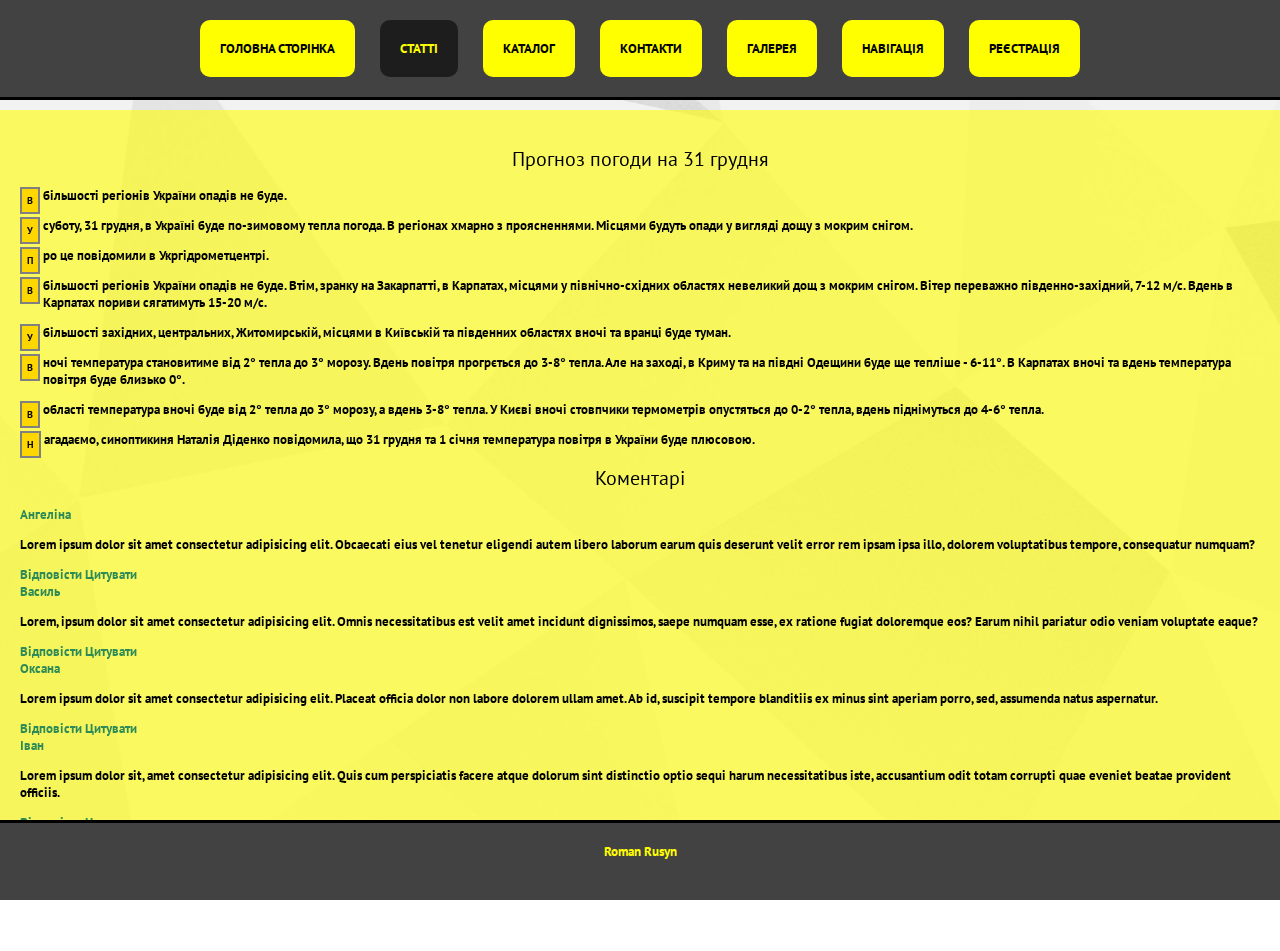
<file: pages/articles/tsn1.html>
<!DOCTYPE html>
<html lang="zxx">

<head>
  <meta charset="UTF-8">
  <meta http-equiv="X-UA-Compatible" content="IE=edge">
  <meta name="viewport" content="width=device-width, initial-scale=1.0">
  <title>Articles</title>
  <link rel="preconnect" href="https://fonts.googleapis.com">
  <link rel="preconnect" href="https://fonts.gstatic.com" crossorigin>
  <link href="https://fonts.googleapis.com/css2?family=PT+Sans&display=swap" rel="stylesheet">
  <link rel="stylesheet" href="https://cdnjs.cloudflare.com/ajax/libs/font-awesome/6.2.1/css/all.min.css"
    integrity="sha512-MV7K8+y+gLIBoVD59lQIYicR65iaqukzvf/nwasF0nqhPay5w/9lJmVM2hMDcnK1OnMGCdVK+iQrJ7lzPJQd1w=="
    crossorigin="anonymous" referrerpolicy="no-referrer">
  <link rel="stylesheet" href="../../style/style.css">
</head>

<body>
  <div class="bg-wallpaper"></div>
  <div class="bg-overlay"></div>

  <header class="header">
    <div class="container">

      <nav class="navbar">
        <ul class="navbar-list">
          <li class="navbar-item"><a class="navbar-link" href="../../index.html">Головна сторінка</a></li>
          <li class="navbar-item"><a class="navbar-link active" href="../articles.html">Статті</a></li>
          <li class="navbar-item"><a class="navbar-link" href="../catalog.html">Каталог</a></li>
          <li class="navbar-item"><a class="navbar-link" href="../contacts.html">Контакти</a></li>
          <li class="navbar-item"><a class="navbar-link" href="../gallery.html">Галерея</a></li>
          <li class="navbar-item"><a class="navbar-link" href="../page-nav.html">Навігація</a></li>
          <li class="navbar-item"><a class="navbar-link" href="../registration.html">Реєстрація</a></li>
        </ul>
      </nav>
    </div>
  </header>
  <!-- першу новину знайшов таку маленьку, наступні дві зроблю об'ємніші-->
  <div class="content container">

    <h2 class="h1-articles">Прогноз погоди на 31 грудня</h2>

    <p class="p-articles">В більшості регіонів України опадів не буде.</p>
    <p class="p-articles">У суботу, 31 грудня, в Україні буде по-зимовому тепла погода. В регіонах хмарно з
      проясненнями. Місцями будуть
      опади у вигляді дощу з мокрим снігом. </p>
    <p class="p-articles">Про це повідомили в Укргідрометцентрі.</p>
    <p class="p-articles">В більшості регіонів України опадів не буде. Втім, зранку на Закарпатті, в Карпатах, місцями у
      північно-східних
      областях невеликий дощ з мокрим снігом. Вітер переважно південно-західний, 7-12 м/с. Вдень в Карпатах пориви
      сягатимуть 15-20 м/с.
    </p>
    <p class="p-articles">У більшості західних, центральних, Житомирській, місцями в Київській та південних областях
      вночі та вранці буде
      туман.</p>
    <p class="p-articles">Вночі температура становитиме від 2° тепла до 3° морозу. Вдень повітря прогрється до 3-8°
      тепла. Але на заході, в
      Криму та на півдні Одещини буде ще тепліше - 6-11°. В Карпатах вночі та вдень температура повітря буде близько 0°.
    </p>
    <p class="p-articles">В області температура вночі буде від 2° тепла до 3° морозу, а вдень 3-8° тепла. У Києві вночі
      стовпчики
      термометрів
      опустяться до 0-2° тепла, вдень піднімуться до 4-6° тепла.</p>
    <p class="p-articles">Нагадаємо, синоптикиня Наталія Діденко повідомила, що 31 грудня та 1 січня температура повітря
      в України буде
      плюсовою.</p>

    <div id="comments">
      <h2>Коментарі</h2>
      <div>
        <div><a href="#">Ангеліна</a></div>
        <p>Lorem ipsum dolor sit amet consectetur adipisicing elit. Obcaecati eius vel tenetur eligendi autem libero
          laborum earum quis deserunt velit error rem ipsam ipsa illo, dolorem voluptatibus tempore, consequatur
          numquam?</p>
        <div>
          <a href="#">Відповісти</a>
          <a href="#">Цитувати</a>
        </div>
      </div>
      <div>
        <div><a href="#">Василь</a></div>
        <p>Lorem, ipsum dolor sit amet consectetur adipisicing elit. Omnis necessitatibus est velit amet incidunt
          dignissimos, saepe numquam esse, ex ratione fugiat doloremque eos? Earum nihil pariatur odio veniam voluptate
          eaque?</p>
        <div>
          <a href="#">Відповісти</a>
          <a href="#">Цитувати</a>
        </div>
      </div>
      <div>
        <div><a href="#">Оксана</a></div>
        <p>Lorem ipsum dolor sit amet consectetur adipisicing elit. Placeat officia dolor non labore dolorem ullam amet.
          Ab id, suscipit tempore blanditiis ex minus sint aperiam porro, sed, assumenda natus aspernatur.</p>
        <div>
          <a href="#">Відповісти</a>
          <a href="#">Цитувати</a>
        </div>
      </div>
      <div>
        <div><a href="#">Іван</a></div>
        <p>Lorem ipsum dolor sit, amet consectetur adipisicing elit. Quis cum perspiciatis facere atque dolorum sint
          distinctio optio sequi harum necessitatibus iste, accusantium odit totam corrupti quae eveniet beatae
          provident
          officiis.</p>
        <div>
          <a href="#">Відповісти</a>
          <a href="#">Цитувати</a>
        </div>
      </div>
    </div>
  </div>
  <footer class="footer">
    <div class="container">
      <div class="copyright"><i class="fa-regular fa-copyright"></i>
        <b> Roman Rusyn </b>
      </div>
    </div>
  </footer>
</body>

</html>
</file>
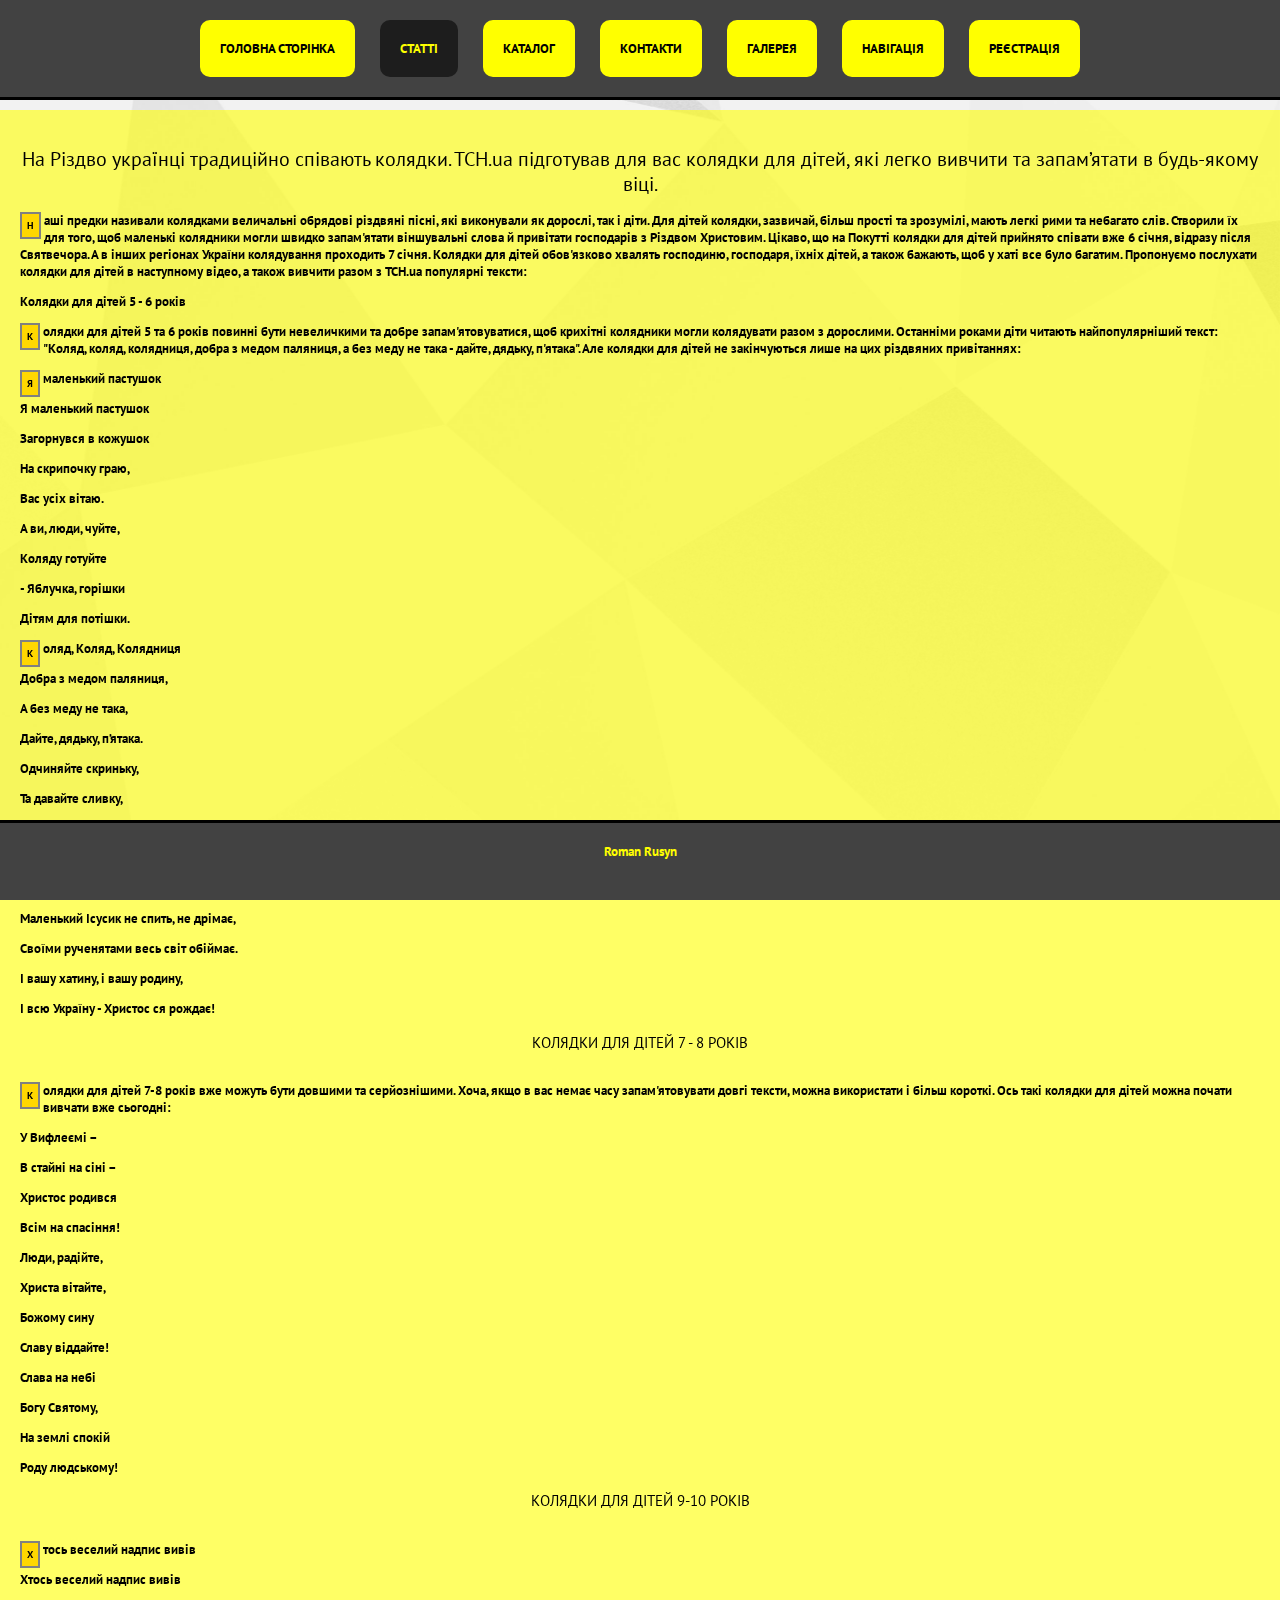
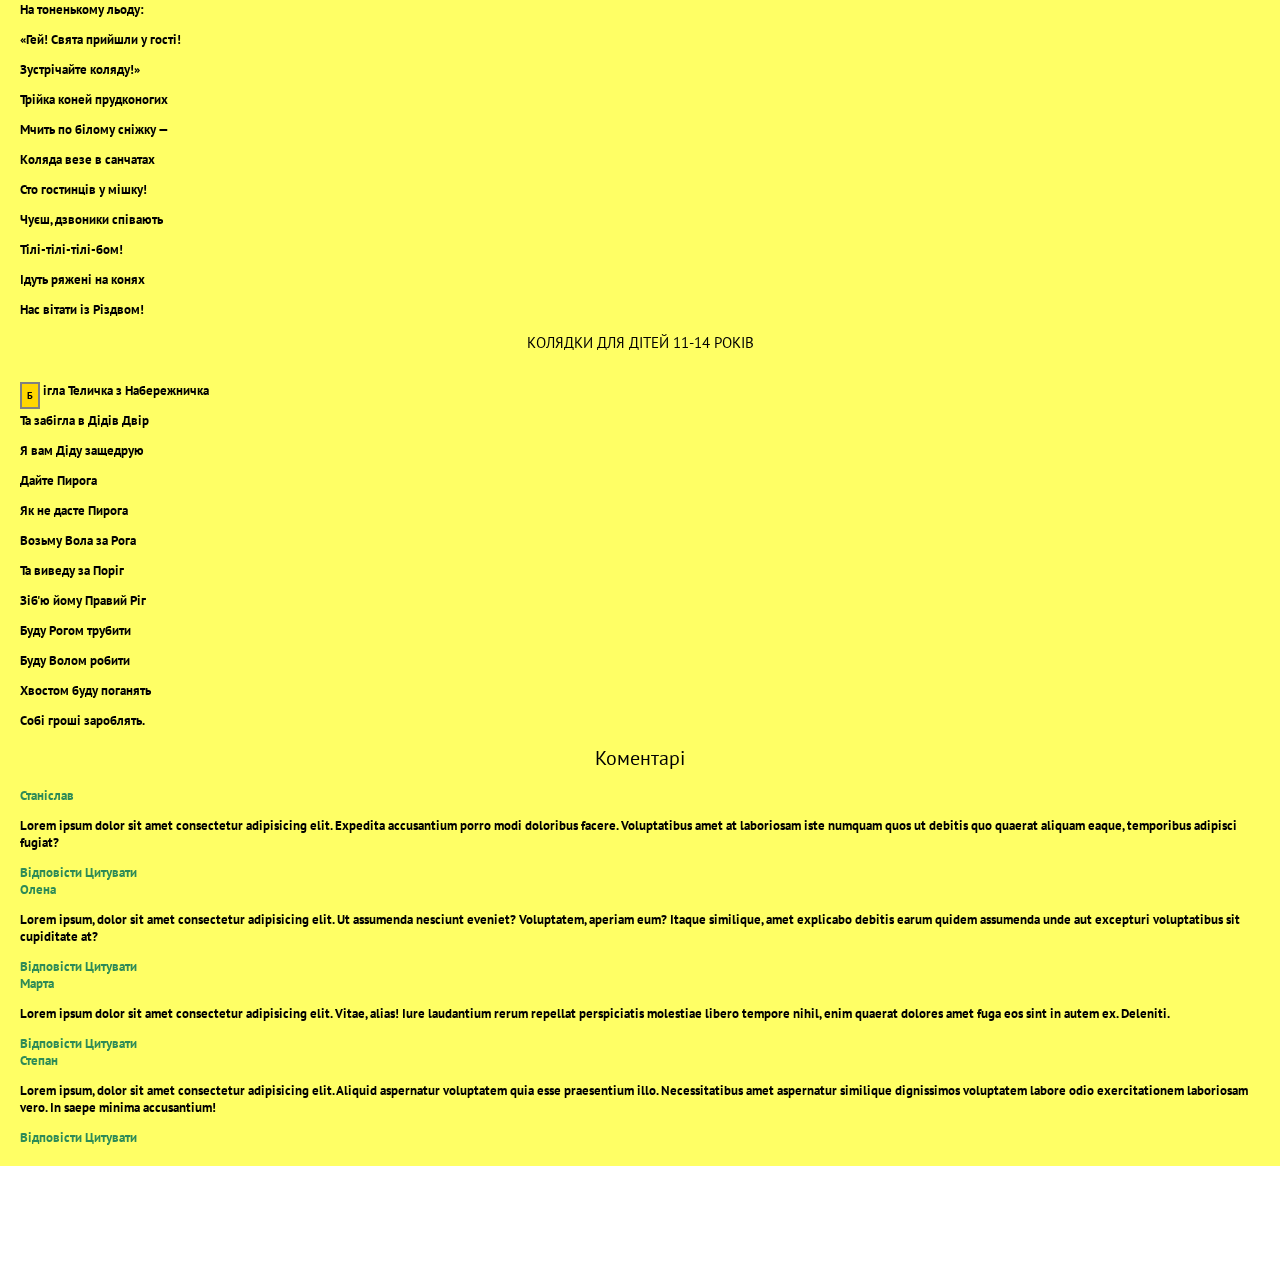
<file: pages/articles/tsn2.html>
<!DOCTYPE html>
<html lang="zxx">

<head>
  <meta charset="UTF-8">
  <meta http-equiv="X-UA-Compatible" content="IE=edge">
  <meta name="viewport" content="width=device-width, initial-scale=1.0">
  <title>Articles</title>
  <link rel="preconnect" href="https://fonts.googleapis.com">
  <link rel="preconnect" href="https://fonts.gstatic.com" crossorigin>
  <link href="https://fonts.googleapis.com/css2?family=PT+Sans&display=swap" rel="stylesheet">
  <link rel="stylesheet" href="https://cdnjs.cloudflare.com/ajax/libs/font-awesome/6.2.1/css/all.min.css"
    integrity="sha512-MV7K8+y+gLIBoVD59lQIYicR65iaqukzvf/nwasF0nqhPay5w/9lJmVM2hMDcnK1OnMGCdVK+iQrJ7lzPJQd1w=="
    crossorigin="anonymous" referrerpolicy="no-referrer">
  <link rel="stylesheet" href="../../style/style.css">
</head>

<body>
  <div class="bg-wallpaper"></div>
  <div class="bg-overlay"></div>

  <header class="header">
    <div class="container">

      <nav class="navbar">
        <ul class="navbar-list">
          <li class="navbar-item"><a class="navbar-link" href="../../index.html">Головна сторінка</a></li>
          <li class="navbar-item"><a class="navbar-link active" href="../articles.html">Статті</a></li>
          <li class="navbar-item"><a class="navbar-link" href="../catalog.html">Каталог</a></li>
          <li class="navbar-item"><a class="navbar-link" href="../contacts.html">Контакти</a></li>
          <li class="navbar-item"><a class="navbar-link" href="../gallery.html">Галерея</a></li>
          <li class="navbar-item"><a class="navbar-link" href="../page-nav.html">Навігація</a></li>
          <li class="navbar-item"><a class="navbar-link" href="../registration.html">Реєстрація</a></li>
        </ul>
      </nav>
    </div>
  </header>
  <div class="content container">
    <h2 class="h1-articles">На Різдво українці традиційно співають колядки. ТСН.ua підготував для вас колядки для дітей,
      які легко вивчити
      та запам’ятати в будь-якому віці.</h2>

    <p class="p-articles">Наші предки називали колядками величальні обрядові різдвяні пісні, які виконували як дорослі,
      так і діти. Для
      дітей
      колядки, зазвичай, більш прості та зрозумілі, мають легкі рими та небагато слів. Створили їх для того, щоб
      маленькі
      колядники могли швидко запам'ятати віншувальні слова й привітати господарів з Різдвом Христовим. Цікаво, що на
      Покутті колядки для дітей прийнято співати вже 6 січня, відразу після Святвечора. А в інших регіонах України
      колядування проходить 7 січня. Колядки для дітей обов'язково хвалять господиню, господаря, їхніх дітей, а також
      бажають, щоб у хаті все було багатим. Пропонуємо послухати колядки для дітей в наступному відео, а також вивчити
      разом з ТСН.ua популярні тексти:</p>

    <b>Колядки для дітей 5 - 6 років</b>
    <p class="p-articles">Колядки для дітей 5 та 6 років повинні бути невеличкими та добре запам'ятовуватися, щоб
      крихітні колядники могли
      колядувати разом з дорослими. Останніми роками діти читають найпопулярніший текст: "Коляд, коляд, колядниця, добра
      з
      медом паляниця, а без меду не така - дайте, дядьку, п'ятака". Але колядки для дітей не закінчуються лише на цих
      різдвяних привітаннях:</p>

    <p class="p-articles"><b>Я маленький пастушок</b></p>
    <p>Я маленький пастушок</p>
    <p>Загорнувся в кожушок</p>
    <p>На скрипочку граю,</p>
    <p>Вас усіх вітаю.</p>
    <p>А ви, люди, чуйте,</p>
    <p>Коляду готуйте</p>
    <p>- Яблучка, горішки</p>
    <p>Дітям для потішки.</p>

    <p class="p-articles"><b>Коляд, Коляд, Колядниця</b></p>
    <p>Добра з медом паляниця,</p>
    <p>А без меду не така,</p>
    <p>Дайте, дядьку, п’ятака.</p>
    <p>Одчиняйте скриньку,</p>
    <p>Та давайте сливку,</p>
    <p>Одчиняйте сундучок,</p>
    <p>Та давайте п’ятачок.</p>
    <p><b>Маленький Ісусик </b></p>
    <p>Маленький Ісусик не спить, не дрімає,</p>
    <p>Своїми рученятами весь світ обіймає. </p>
    <p>І вашу хатину, і вашу родину, </p>
    <p>І всю Україну - Христос ся рождає!</p>

    <h3>Колядки для дітей 7 - 8 років</h3>
    <p class="p-articles">Колядки для дітей 7-8 років вже можуть бути довшими та серйознішими. Хоча, якщо в вас немає
      часу запам'ятовувати
      довгі тексти, можна використати і більш короткі. Ось такі колядки для дітей можна почати вивчати вже сьогодні:</p>

    <p><b>У Вифлеємі –</b></p>
    <p>В стайні на сіні –</p>
    <p>Христос родився</p>
    <p>Всім на спасіння!</p>
    <p>Люди, радійте,</p>
    <p>Христа вітайте,</p>
    <p>Божому сину</p>
    <p>Славу віддайте!</p>
    <p>Слава на небі</p>
    <p>Богу Святому,</p>
    <p>На землі спокій</p>
    <p>Роду людському!</p>

    <h3>Колядки для дітей 9-10 років</h3>
    <p class="p-articles"><b>Хтось веселий надпис вивів</b></p>
    <p>Хтось веселий надпис вивів</p>
    <p>На тоненькому льоду:</p>
    <p>«Гей! Свята прийшли у гості!</p>
    <p>Зустрічайте коляду!»</p>
    <p>Трійка коней прудконогих</p>
    <p>Мчить по білому сніжку —</p>
    <p>Коляда везе в санчатах</p>
    <p>Сто гостинців у мішку!</p>
    <p>Чуєш, дзвоники співають</p>
    <p>Тілі-тілі-тілі-бом!</p>
    <p>Ідуть ряжені на конях</p>
    <p>Нас вітати із Різдвом!</p>

    <h3>Колядки для дітей 11-14 років</h3>
    <p class="p-articles"><b>Бігла Теличка з Набережничка</b></p>
    <p>Та забігла в Дідів Двір</p>
    <p>Я вам Діду защедрую</p>
    <p>Дайте Пирога</p>
    <p>Як не дасте Пирога</p>
    <p>Возьму Вола за Рога</p>
    <p>Та виведу за Поріг</p>
    <p>Зіб'ю йому Правий Ріг</p>
    <p>Буду Рогом трубити</p>
    <p>Буду Волом робити</p>
    <p>Хвостом буду поганять</p>
    <p>Собі гроші зароблять.</p>

    <div id="comments">
      <h2>Коментарі</h2>
      <div>
        <div><a href="#">Станіслав</a></div>
        <p>Lorem ipsum dolor sit amet consectetur adipisicing elit. Expedita accusantium porro modi doloribus facere.
          Voluptatibus amet at laboriosam iste numquam quos ut debitis quo quaerat aliquam eaque, temporibus adipisci
          fugiat?</p>

        <div>
          <a href="#">Відповісти</a>
          <a href="#">Цитувати</a>
        </div>
      </div>
      <div>
        <div><a href="#">Олена</a></div>
        <p>Lorem ipsum, dolor sit amet consectetur adipisicing elit. Ut assumenda nesciunt eveniet? Voluptatem, aperiam
          eum? Itaque similique, amet explicabo debitis earum quidem assumenda unde aut excepturi voluptatibus sit
          cupiditate at?</p>

        <div>
          <a href="#">Відповісти</a>
          <a href="#">Цитувати</a>
        </div>
      </div>
      <div>
        <div><a href="#">Марта</a></div>
        <p>Lorem ipsum dolor sit amet consectetur adipisicing elit. Vitae, alias! Iure laudantium rerum repellat
          perspiciatis molestiae libero tempore nihil, enim quaerat dolores amet fuga eos sint in autem ex. Deleniti.
        </p>

        <div>
          <a href="#">Відповісти</a>
          <a href="#">Цитувати</a>
        </div>
      </div>
      <div>
        <div><a href="#">Степан</a></div>
        <p>Lorem ipsum, dolor sit amet consectetur adipisicing elit. Aliquid aspernatur voluptatem quia esse praesentium
          illo. Necessitatibus amet aspernatur similique dignissimos voluptatem labore odio exercitationem laboriosam
          vero. In saepe minima accusantium!</p>

        <div>
          <a href="#">Відповісти</a>
          <a href="#">Цитувати</a>
        </div>
      </div>
    </div>
  </div>
  <footer class="footer">
    <div class="container">
      <div class="copyright"><i class="fa-regular fa-copyright"></i>
        <b> Roman Rusyn </b>
      </div>
    </div>
  </footer>

</body>

</html>
</file>
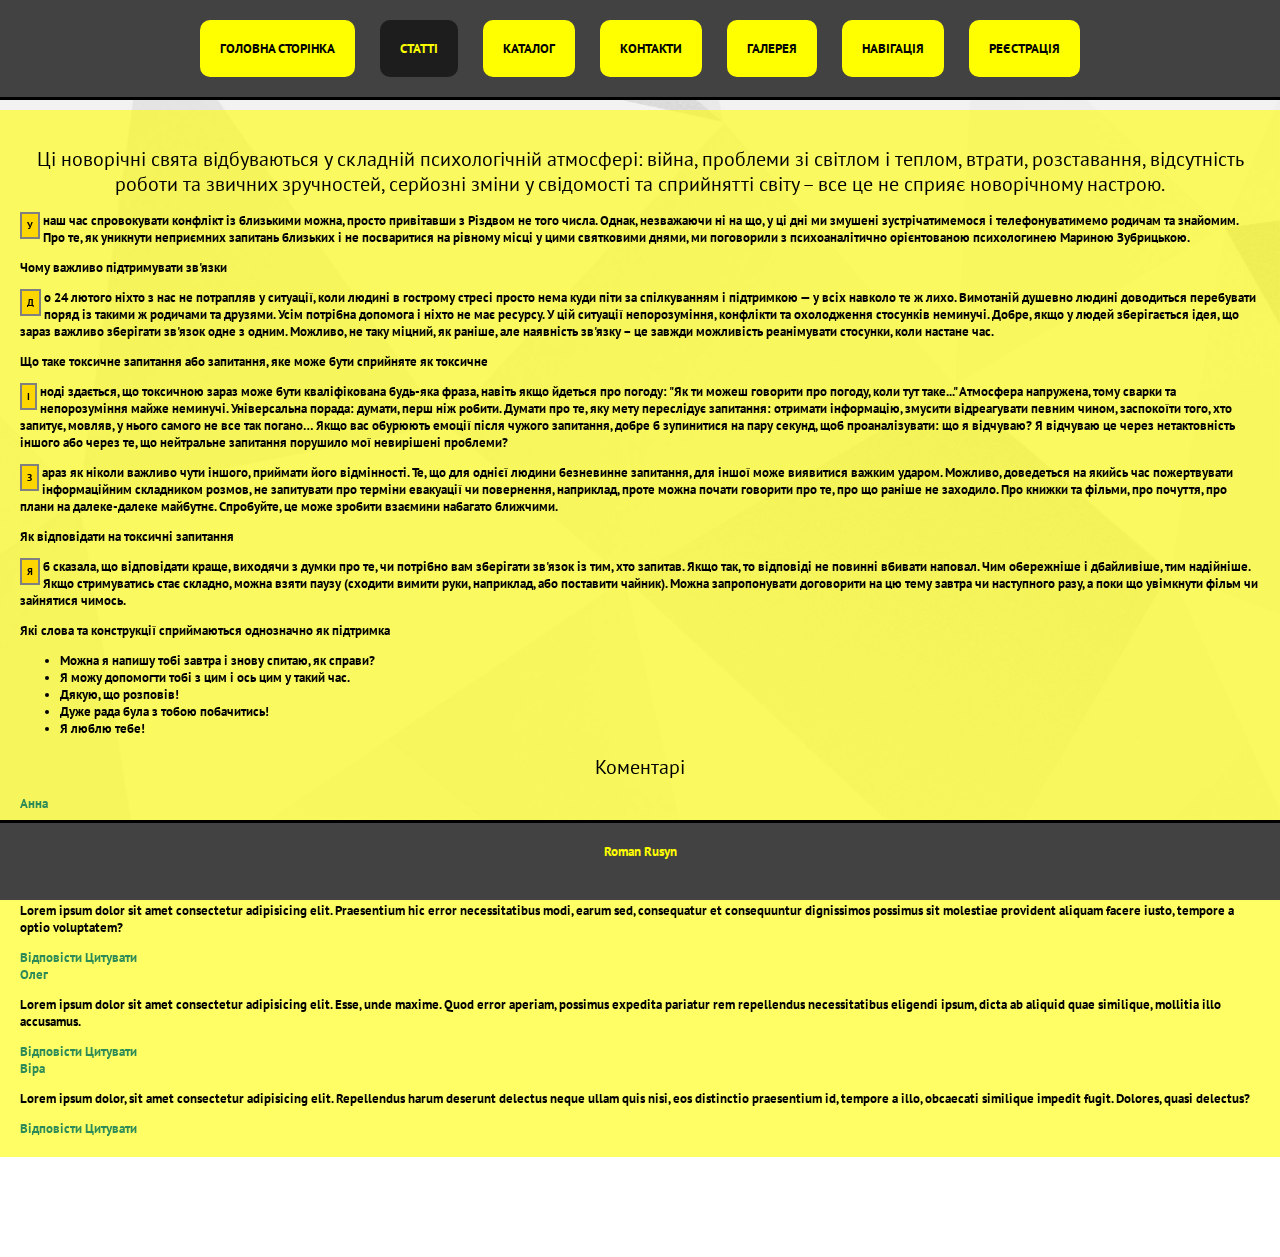
<file: pages/articles/tsn3.html>
<!DOCTYPE html>
<html lang="zxx">

<head>
  <meta charset="UTF-8">
  <meta http-equiv="X-UA-Compatible" content="IE=edge">
  <meta name="viewport" content="width=device-width, initial-scale=1.0">
  <title>Articles</title>
  <link rel="preconnect" href="https://fonts.googleapis.com">
  <link rel="preconnect" href="https://fonts.gstatic.com" crossorigin>
  <link href="https://fonts.googleapis.com/css2?family=PT+Sans&display=swap" rel="stylesheet">
  <link rel="stylesheet" href="https://cdnjs.cloudflare.com/ajax/libs/font-awesome/6.2.1/css/all.min.css"
    integrity="sha512-MV7K8+y+gLIBoVD59lQIYicR65iaqukzvf/nwasF0nqhPay5w/9lJmVM2hMDcnK1OnMGCdVK+iQrJ7lzPJQd1w=="
    crossorigin="anonymous" referrerpolicy="no-referrer">
  <link rel="stylesheet" href="../../style/style.css">
</head>

<body>
  <div class="bg-wallpaper"></div>
  <div class="bg-overlay"></div>

  <header class="header">
    <div class="container">

      <nav class="navbar">
        <ul class="navbar-list">
          <li class="navbar-item"><a class="navbar-link" href="../../index.html">Головна сторінка</a></li>
          <li class="navbar-item"><a class="navbar-link active" href="../articles.html">Статті</a></li>
          <li class="navbar-item"><a class="navbar-link" href="../catalog.html">Каталог</a></li>
          <li class="navbar-item"><a class="navbar-link" href="../contacts.html">Контакти</a></li>
          <li class="navbar-item"><a class="navbar-link" href="../gallery.html">Галерея</a></li>
          <li class="navbar-item"><a class="navbar-link" href="../page-nav.html">Навігація</a></li>
          <li class="navbar-item"><a class="navbar-link" href="../registration.html">Реєстрація</a></li>
        </ul>
      </nav>
    </div>
  </header>
  <div class="content container">

    <h2 class="h1-articles">Ці новорічні свята відбуваються у складній психологічній атмосфері: війна, проблеми зі
      світлом і теплом,
      втрати, розставання, відсутність роботи та звичних зручностей, серйозні зміни у свідомості та сприйнятті світу –
      все це не сприяє новорічному настрою.</h2>
    <p class="p-articles">У наш час спровокувати конфлікт із близькими можна, просто привітавши з Різдвом не того числа.
      Однак, незважаючи
      ні
      на що, у ці дні ми змушені зустрічатимемося і телефонуватимемо родичам та знайомим. Про те, як уникнути неприємних
      запитань близьких і не посваритися на рівному місці у цими святковими днями, ми поговорили з психоаналітично
      орієнтованою психологинею Мариною Зубрицькою.</p>
    <b>Чому важливо підтримувати зв'язки</b>
    <p class="p-articles">До 24 лютого ніхто з нас не потрапляв у ситуації, коли людині в гострому стресі просто нема
      куди піти за
      спілкуванням і підтримкою — у всіх навколо те ж лихо. Вимотаній душевно людині доводиться перебувати поряд із
      такими
      ж родичами та друзями. Усім потрібна допомога і ніхто не має ресурсу. У цій ситуації непорозуміння, конфлікти та
      охолодження стосунків неминучі. Добре, якщо у людей зберігається ідея, що зараз важливо зберігати зв'язок одне з
      одним. Можливо, не таку міцний, як раніше, але наявність зв'язку – це завжди можливість реанімувати стосунки, коли
      настане час.</p>
    <b>Що таке токсичне запитання або запитання, яке може бути сприйняте як токсичне</b>
    <p class="p-articles">Іноді здається, що токсичною зараз може бути кваліфікована будь-яка фраза, навіть якщо йдеться
      про погоду: "Як ти
      можеш говорити про погоду, коли тут таке..." Атмосфера напружена, тому сварки та непорозуміння майже неминучі.
      Універсальна порада: думати, перш ніж робити. Думати про те, яку мету переслідує запитання: отримати інформацію,
      змусити відреагувати певним чином, заспокоїти того, хто запитує, мовляв, у нього самого не все так погано… Якщо
      вас
      обурюють емоції після чужого запитання, добре б зупинитися на пару секунд, щоб проаналізувати: що я відчуваю? Я
      відчуваю це через нетактовність іншого або через те, що нейтральне запитання порушило мої невирішені проблеми?</p>
    <p class="p-articles">Зараз як ніколи важливо чути іншого, приймати його відмінності. Те, що для однієї людини
      безневинне запитання,
      для
      іншої може виявитися важким ударом. Можливо, доведеться на якийсь час пожертвувати інформаційним складником
      розмов,
      не запитувати про терміни евакуації чи повернення, наприклад, проте можна почати говорити про те, про що раніше не
      заходило. Про книжки та фільми, про почуття, про плани на далеке-далеке майбутнє. Спробуйте, це може зробити
      взаємини набагато ближчими.</p>
    <b>Як відповідати на токсичні запитання</b>
    <p class="p-articles">Я б сказала, що відповідати краще, виходячи з думки про те, чи потрібно вам зберігати зв'язок
      із тим, хто
      запитав.
      Якщо так, то відповіді не повинні вбивати наповал. Чим обережніше і дбайливіше, тим надійніше. Якщо стримуватись
      стає складно, можна взяти паузу (сходити вимити руки, наприклад, або поставити чайник). Можна запропонувати
      договорити на цю тему завтра чи наступного разу, а поки що увімкнути фільм чи зайнятися чимось.</p>
    <b>Які слова та конструкції сприймаються однозначно як підтримка</b>
    <ul>
      <li>Можна я напишу тобі завтра і знову спитаю, як справи?</li>
      <li>Я можу допомогти тобі з цим і ось цим у такий час.</li>
      <li>Дякую, що розповів!</li>
      <li>Дуже рада була з тобою побачитись!</li>
      <li>Я люблю тебе!</li>
    </ul>
    <div id="comments">
    </div>
    <h2>Коментарі</h2>
    <div>
      <div><a href="#">Анна</a></div>
      <p>Lorem ipsum dolor sit amet consectetur, adipisicing elit. Harum sunt minus temporibus, voluptates perferendis,
        maxime quos aliquam nihil quod eveniet obcaecati cum autem voluptas. Fugiat sint esse vitae aliquid possimus!
      </p>
      <div>
        <a href="#">Відповісти</a>
        <a href="#">Цитувати</a>
      </div>
    </div>
    <div>
      <div><a href="#">Сергій</a></div>
      <p>Lorem ipsum dolor sit amet consectetur adipisicing elit. Praesentium hic error necessitatibus modi, earum sed,
        consequatur et consequuntur dignissimos possimus sit molestiae provident aliquam facere iusto, tempore a optio
        voluptatem?</p>
      <div>
        <a href="#">Відповісти</a>
        <a href="#">Цитувати</a>
      </div>
    </div>
    <div>
      <div><a href="#">Олег</a></div>
      <p>Lorem ipsum dolor sit amet consectetur adipisicing elit. Esse, unde maxime. Quod error aperiam, possimus
        expedita pariatur rem repellendus necessitatibus eligendi ipsum, dicta ab aliquid quae similique, mollitia illo
        accusamus.</p>
      <div>
        <a href="#">Відповісти</a>
        <a href="#">Цитувати</a>
      </div>
    </div>
    <div>
      <div><a href="#">Віра</a></div>
      <p>Lorem ipsum dolor, sit amet consectetur adipisicing elit. Repellendus harum deserunt delectus neque ullam quis
        nisi, eos distinctio praesentium id, tempore a illo, obcaecati similique impedit fugit. Dolores, quasi delectus?
      </p>
      <div>
        <a href="#">Відповісти</a>
        <a href="#">Цитувати</a>
      </div>
    </div>
  </div>

  <footer class="footer">
    <div class="container">
      <div class="copyright"><i class="fa-regular fa-copyright"></i>
        <b> Roman Rusyn </b>
      </div>
    </div>
  </footer>

</body>

</html>
</file>
<file: style/style.css>
* {
  box-sizing: border-box;
}

html {
  scroll-behavior: smooth;
  overflow-y: scroll;
  font-family: "PT Sans", sans-serif;
  overflow-x: hidden;
}

body {
  margin: 0;
  font-size: 13px;
  font-family: "PT Sans", sans-serif;
  font-weight: 600;
  width: 100%;
  max-width: 100%;
}

h1 {
  text-transform: uppercase;
  text-align: center;
  font-weight: 800;
  font-size: 20px;
  margin-top: 1em;
  margin-bottom: 2em;
}

h2 {
  text-align: center;
  font-weight: 400;
}

h3 {
  text-transform: uppercase;
  text-align: center;
  font-weight: 300;
  margin-top: 1em;
  margin-bottom: 2em;
  font-family: "PT Sans", sans-serif;
}

a {
  text-decoration: none;
  color: seagreen;
  font-family: "PT Sans", sans-serif;
  text-align: center;
}

.bg-wallpaper {
  position: fixed;
  z-index: -1;
  top: 0;
  height: 100vh;
  width: 100%;
  background-image: url(img/bilui-fon1.jpg);
  background-repeat: no-repeat;
  background-position: center;
  background-size: cover;
}

.bg-overlay {
  width: 100vw;
  height: 100vh;
  position: fixed;
  z-index: -1;
  top: 0;
  opacity: 0.5;
}

.container {
  max-width: 1280px;
  padding: 20px;
  margin: auto;
}

.anchor {
  position: relative;
  text-align: center;
}

.anchor > span {
  position: absolute;
  top: -100px;
}

.inner-nav {
  margin-bottom: 1em;
  text-align: center;
}

.content {
  background-color: rgba(255, 255, 0, 0.603);
  margin-bottom: 100px;
  margin-top: 110px;
  color: black;
}

.text-center {
  text-align: center;
}

.footer {
  text-align: center;
  position: fixed;
  bottom: 0;
  width: 100vw;
  background-color: rgb(66, 66, 66);
  color: yellow;
  border-top: 3px solid black;
}

.header {
  background-color: rgb(66, 66, 66);
  position: fixed;
  top: 0;
  width: 100vw;
  height: auto;
  border-bottom: 3px solid black;
}

.navbar-list {
  list-style: none;
  margin: 0;
  padding: 0;
  flex-wrap: wrap;
  display: flex;
  gap: 25px;
  justify-content: center;
}

.navbar-link {
  padding: 20px;
  background-color: yellow;
  display: block;
  border-radius: 10px;
  text-decoration: none;
  text-transform: uppercase;
  color: black;
  font-weight: bolder;
  transition: 0.5s;
}

.navbar-link:hover {
  transform: scale(1.15);
}

.navbar-link.active {
  background-color: rgb(29, 29, 29);
  color: yellow;
}

.new-articles {
  color: seagreen;
  text-align: left;
  font-family: "PT Sans", sans-serif;
  font-weight: 900;
}

.new-articles:hover {
  color: goldenrod;
}

.new-articles-read {
  color: green;
  font-weight: 500;
  transition: 0.5s;
}

.new-articles-read:hover {
  color: goldenrod;
}

.new-articles-link {
  border-bottom: 1.5px solid black;
  color: green;
}

.articles-comment {
  color: green;
}

.articles-comment:hover {
  color: goldenrod;
}

.h1-articles {
  text-align: center;
}

.p-articles:first-letter {
  color: black;
  font-size: 10px;
  font-weight: 900;
  float: left;
  border: 2px solid gray;
  background-color: gold;
  padding: 5px;
  margin-right: 3px;
}

.sublist {
  list-style: outside
    url(https://findicons.com/files/icons/1722/gnome_2_18_icon_theme/24/stock_gluepoint_vertical_top.png);
  font-size: 15px;
  background-color: rgb(46, 46, 46);
  color: rgb(238, 216, 216);
  font-weight: normal;
  margin: 40px;
  padding: 20px 15px 40px 37px;
}

.list-catalog {
  list-style: outside
    url(https://findicons.com/files/icons/2534/aroma/24/chip.png);
  font-size: 25px;
  background-color: rgba(29, 29, 29, 0.438);
  color: yellow;
  font-weight: 700;
  display: flex;
  justify-content: space-between;
  gap: 0.1em;
  padding: 1em 2em;
  flex-direction: column;
}

.link-gallery a {
  color: black;
}

.bg-wallpaper-gallery {
  position: fixed;
  z-index: -1;
  top: 0;
  height: 100vh;
  width: 100vw;
  background-color: black;
  background-image: url(../pages/image/vz-55.jpg),
    url(../pages/image/manticore.jpg);
  background-size: 100px, 700px;
  background-position: 98% 16%, center;
  background-repeat: no-repeat, repeat;
}

.slide-gallery {
  border: 20px solid grey;
  margin: 10px;
}

.slide-gallery:hover {
  border: 20px solid transparent;
  margin: 10px;
}

.container--gallery {
  display: flex;
  justify-content: space-around;
  text-align: center;
}

legend {
  transform: translateY(-10px);
  color: black;
  text-transform: uppercase;
}

.copyright {
  font-weight: 500;
  margin-bottom: 20px;
  text-align: center;
}

.text-center {
  text-align: center;
}

.form-style {
  background-color: rgba(128, 128, 128, 0.932);
  color: black;
}

fieldset {
  max-width: 500px;
  margin: 25px auto;
}

.form-group:not(:first-of-type) {
  margin: 15px 0 5px;
}

fieldset {
  max-width: 500px;
  margin: 25px auto;
}

input {
  width: 100%;
  padding: 10px 20px;
}

input[type="file"] {
  padding: 0;
}

input[type="checkbox"],
input[type="radio"] {
  width: auto;
}

.form-group-sm {
  margin: 10px 0 5px;
}

.form-group:not(:first-of-type) {
  margin: 15px 0 5px;
}

.input-name {
  text-transform: capitalize;
}

.btn {
  width: 100%;
  padding: 10px 20px;
  text-transform: uppercase;
  color: black;
  background-color: rgba(255, 255, 0, 0.726);
  border: 2px solid;
}

.btn:hover {
  color: yellow;
  background-color: rgba(0, 0, 0, 0.527);
}

textarea {
  width: 100%;
  resize: vertical;
  padding: 10px 20px;
  min-height: 75px;
  max-height: 33vh;
}

.sub-link {
  color: seagreen;
  transition: 0.5s;
}

.sub-link:hover {
  color: lightseagreen;
}
.return {
  color: slateblue;
  transition: 0.5s;
}

.return:hover {
  color: lightseagreen;
}
</file>
